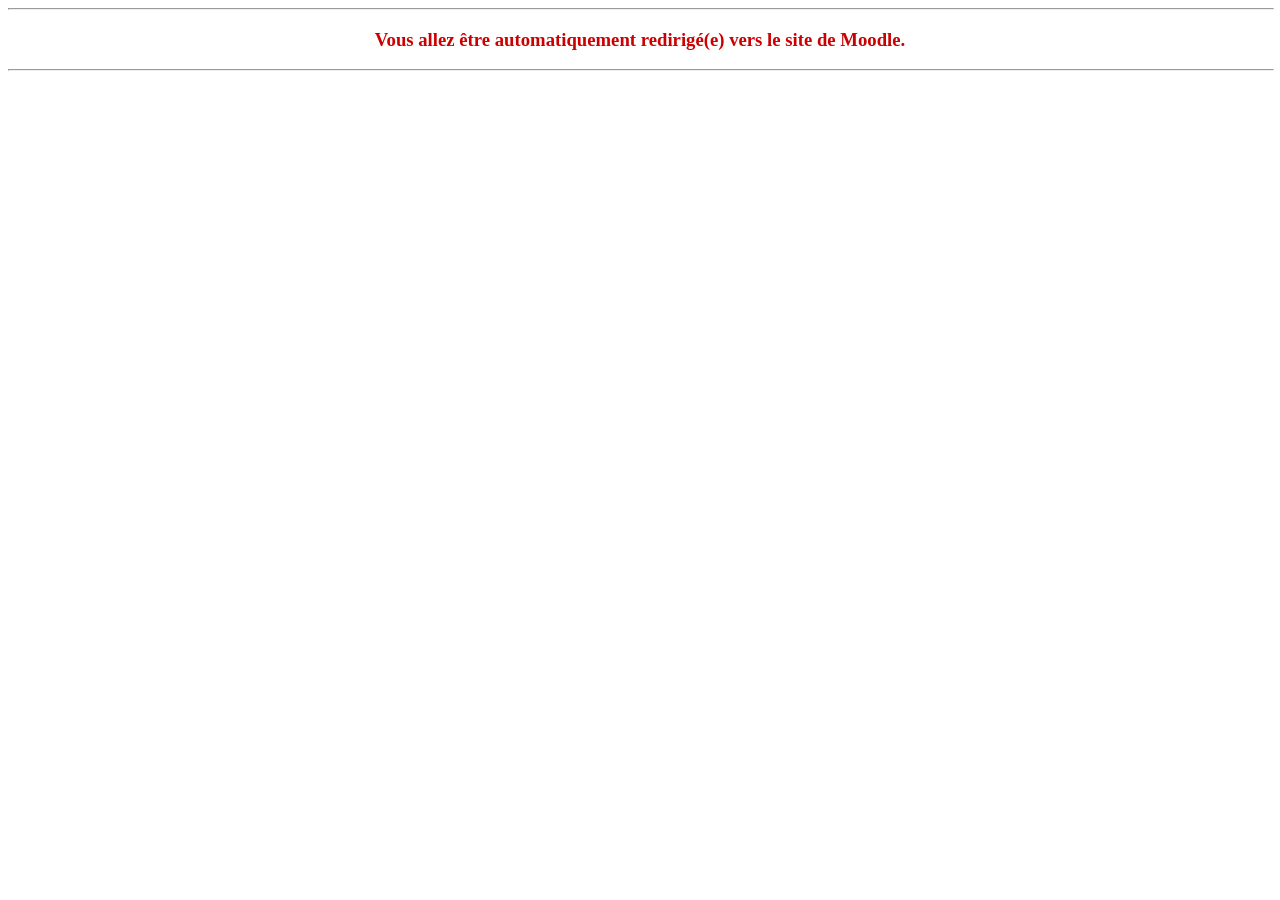
<file: TD03/B/index.html>
<html>
<head>
   <title>Redirection Moodle</title>
   <meta http-equiv="refresh" content="5;URL=http://moodle.utc.fr/">
</head>
<body text="#000000" bgcolor="#FFFFFF" link="#0000EE" vlink="#551A8B" alink="#FF0000">
<hr WIDTH="100%">
<h3>
<center>
<font color="#CC0000">Vous allez &ecirc;tre automatiquement redirig&eacute;(e) vers le site de Moodle.</font>
</h3>
</center>
<hr WIDTH="100%">
</body>
</html>
</file>
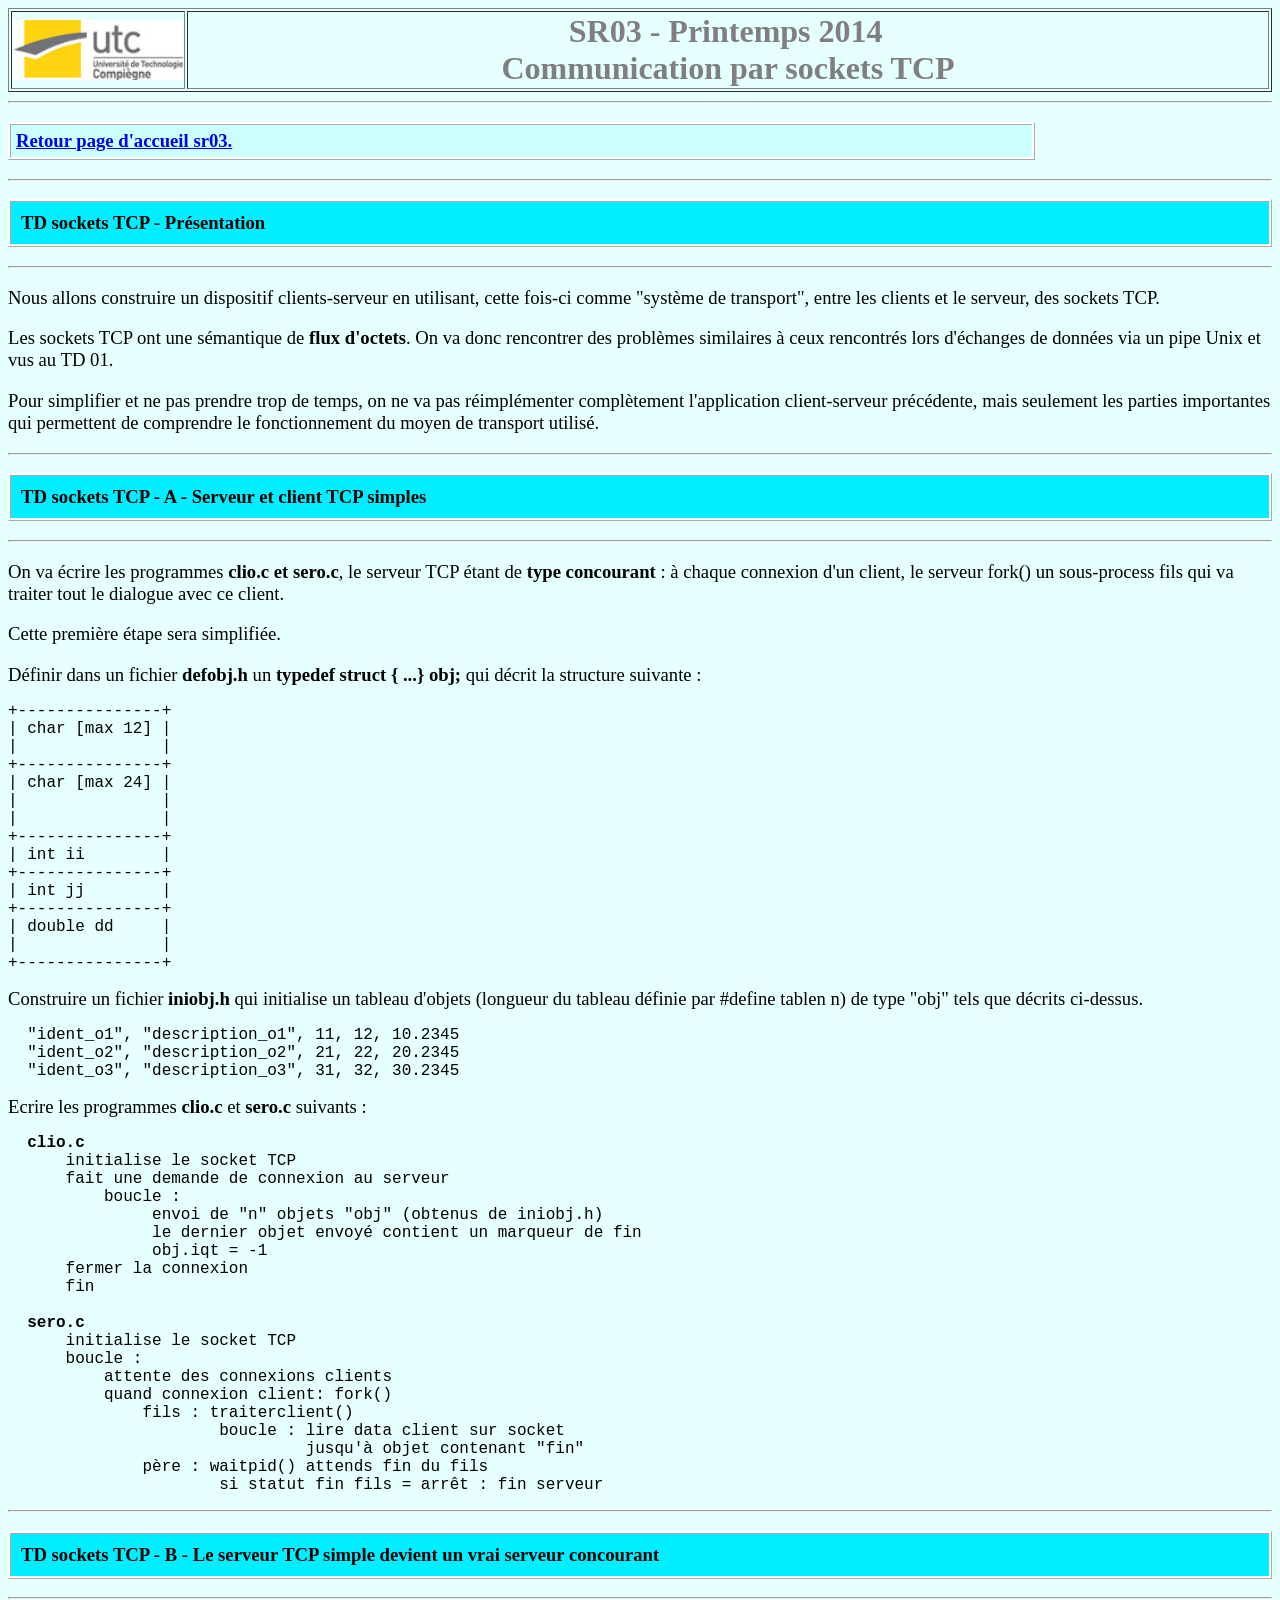
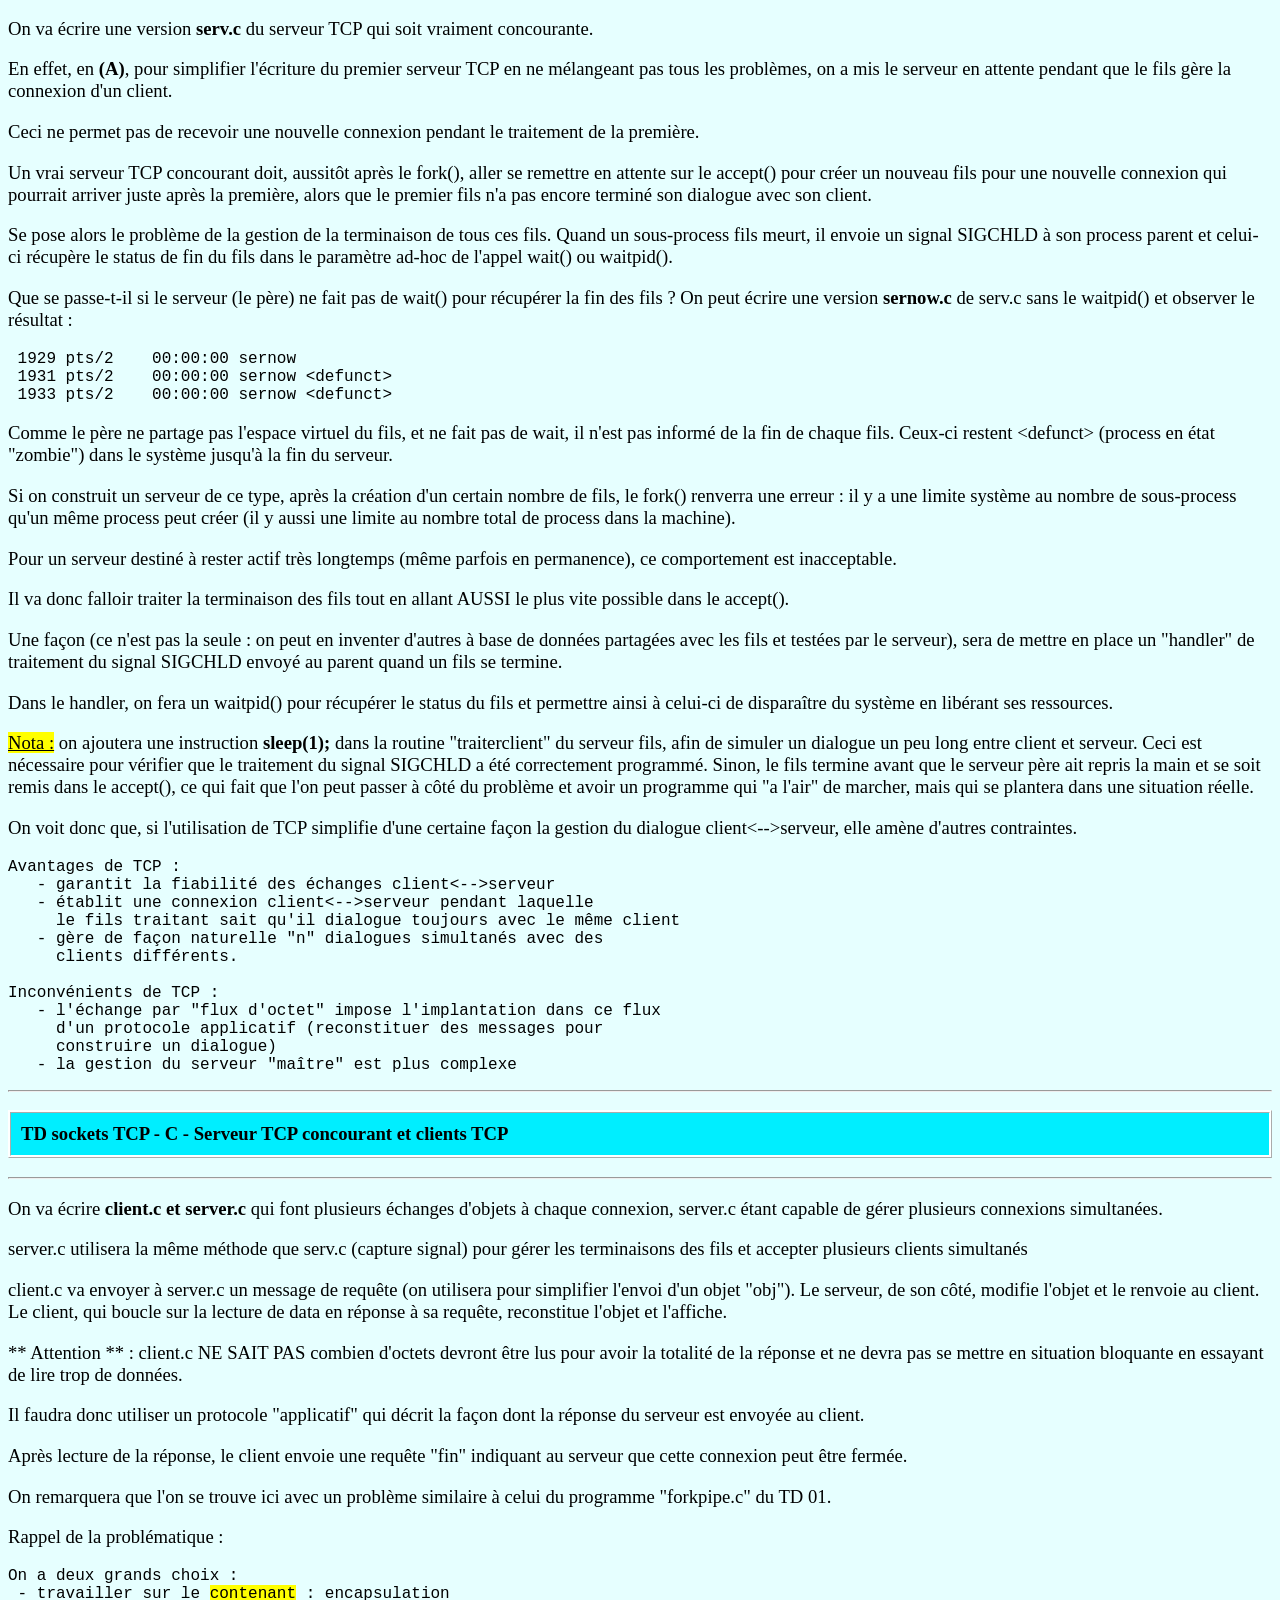
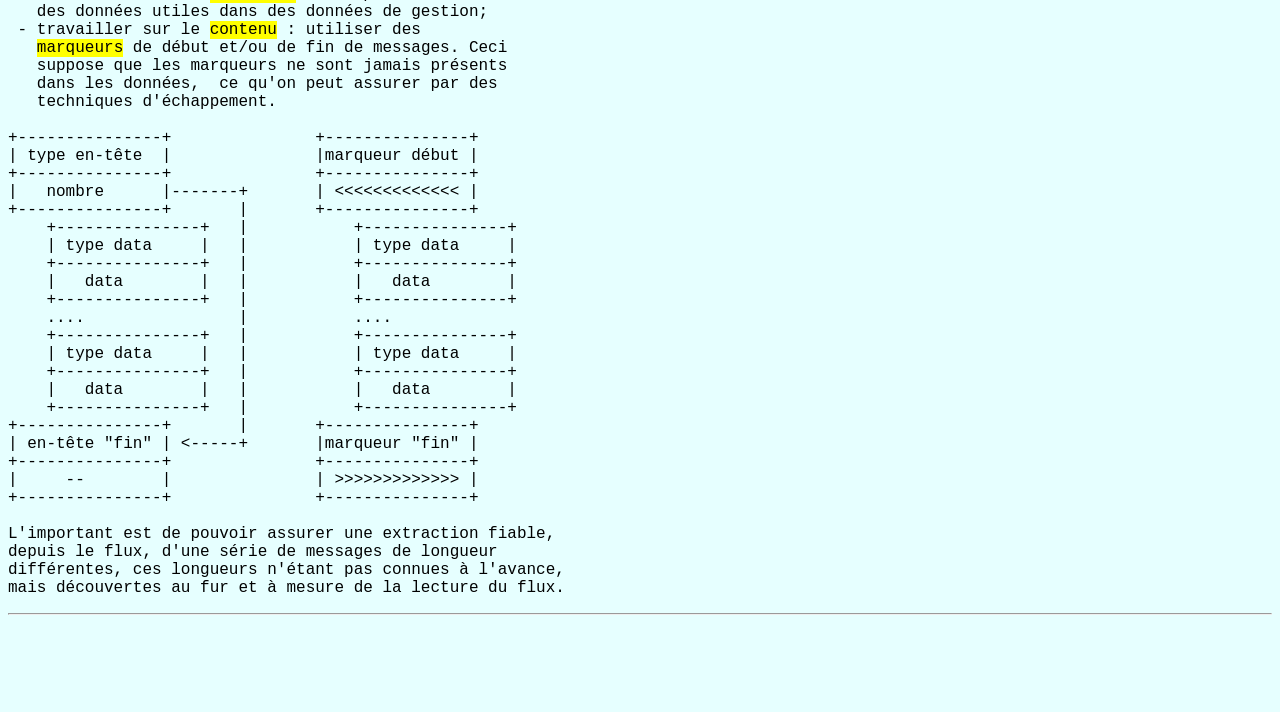
<file: TD02/TD sockets TCP - SR03 Printemps 2014.html>
<!DOCTYPE html PUBLIC "-//W3C//DTD HTML 4.01//EN">
<!-- saved from url=(0045)http://tuxa.sme.utc/~sr03/td_sockets_tcp.html -->
<html><!-- Modifi&eacute; f&eacute;vrier 2014 - UTC --><head><meta http-equiv="Content-Type" content="text/html; charset=ISO-8859-1">

<title>TD sockets TCP - SR03 Printemps 2014</title>
<!-- style TYPE="text/css"></STYLE-->
<link rel="StyleSheet" href="./TD sockets TCP - SR03 Printemps 2014_files/siteuvsr.css" type="text/css">
<style type="text/css"></style><script type="text/javascript" src="chrome-extension://bfbmjmiodbnnpllbbbfblcplfjjepjdn/js/injected.js"></script><style type="text/css"></style></head>
<body>
<!-- ________________________________________________________________________ -->
<center><table border="" width="100%">
<tbody><tr><td width="78">
<center><img src="./TD sockets TCP - SR03 Printemps 2014_files/utc.jpg" height="60" width="170" align="CENTER"></center></td>

<td>
<center><b><font color="#7F7F7F"><font size="+3">SR03 - Printemps 2014</font></font></b>&nbsp;</center>
<center><b><font color="#7F7F7F"><font size="+3">Communication par sockets TCP</font></font></b></center>
</td></tr>
</tbody></table></center><hr>
<!-- ________________________________________________________________________ -->
<p id="tit2">
<a href="http://tuxa.sme.utc/~sr03/index.html">Retour page d'accueil sr03.</a><br>
</p>

<hr>
<p id="tit1"><b>TD sockets TCP - Pr�sentation</b></p>
<hr>

<p>
<!--Nous allons construire un dispositif clients-serveur semblable &agrave; celui du TD 02;
mais en utilisant cette fois comme "syst&egrave;me de transport" entre 
clients et serveur un socket TCP. -->
Nous allons construire un dispositif clients-serveur en utilisant, cette fois-ci comme
"syst�me de transport", entre les clients et le serveur, des sockets TCP.
</p>
<p>
Les sockets TCP ont une s�mantique de <b>flux d'octets</b>. On va donc
rencontrer des probl�mes similaires � ceux rencontr�s lors
d'�changes de donn�es via un pipe Unix et vus au TD 01.
</p>
<p>
Pour simplifier et ne pas prendre trop de temps, on ne va pas r�impl�menter
compl�tement l'application client-serveur pr�c�dente, mais seulement
les parties importantes qui permettent de comprendre le fonctionnement du moyen de
transport utilis�.
</p>

<hr>
<p id="tit1"><b> TD sockets TCP - A - Serveur et client TCP simples</b></p>
<hr>

<p>
On va �crire les programmes <b>clio.c et sero.c</b>, le serveur TCP 
�tant de <b>type concourant</b> : � chaque connexion d'un client,
le serveur fork() un sous-process fils qui va traiter tout le dialogue 
avec ce client.
</p>

<p>
Cette premi�re �tape sera simplifi�e.
</p>

D�finir dans un fichier <b>defobj.h</b> un <b>typedef struct { ...} obj;</b> 
qui d�crit la structure suivante :
<pre>+---------------+
| char [max 12]	|
|		|
+---------------+
| char [max 24]	|
|		|
|		|
+---------------+
| int ii	|
+---------------+
| int jj	|
+---------------+
| double dd	|
|		|
+---------------+
</pre>

Construire un fichier <b>iniobj.h</b> qui initialise un tableau d'objets
(longueur du tableau d�finie par #define tablen n)
de type "obj" tels que d�crits ci-dessus.
<pre>  "ident_o1", "description_o1", 11, 12, 10.2345
  "ident_o2", "description_o2", 21, 22, 20.2345
  "ident_o3", "description_o3", 31, 32, 30.2345
</pre>

Ecrire les programmes <b>clio.c</b> et <b>sero.c</b> suivants :

<pre> <b> clio.c</b>
      initialise le socket TCP
      fait une demande de connexion au serveur
  	  boucle :
  	       envoi de "n" objets "obj" (obtenus de iniobj.h)
  	       le dernier objet envoy� contient un marqueur de fin
  	       obj.iqt = -1
      fermer la connexion
      fin

 <b> sero.c</b>
      initialise le socket TCP
      boucle :
  	  attente des connexions clients
  	  quand connexion client: fork()
  	      fils : traiterclient()
  		      boucle : lire data client sur socket
  		    	       jusqu'� objet contenant "fin"
  	      p�re : waitpid() attends fin du fils
  		      si statut fin fils = arr�t : fin serveur
</pre>

<hr>
<p id="tit1"><b>TD sockets TCP - B - Le serveur TCP simple devient un vrai
serveur concourant</b></p>
<hr>

<p>
On va �crire une version <b>serv.c</b> du serveur TCP qui soit
vraiment concourante.
</p>
<p>
En effet, en <b>(A)</b>, pour simplifier l'�criture du premier serveur TCP en ne
m�langeant pas tous les probl�mes, on a mis le serveur en attente pendant
que le fils g�re la connexion d'un client.
</p>

<p>
Ceci ne permet pas de recevoir une nouvelle connexion pendant le traitement
de la premi�re.
</p>

<p>
Un vrai serveur TCP concourant doit, aussit�t apr�s le fork(), aller se
remettre en attente sur le accept() pour cr�er un nouveau fils pour une
nouvelle connexion qui pourrait arriver juste apr�s la premi�re, alors
que le premier fils n'a pas encore termin� son dialogue avec son client.
</p>

<p>
Se pose alors le probl�me de la gestion de la terminaison de tous ces
fils. Quand un sous-process fils meurt, il envoie un signal SIGCHLD � 
son process parent et celui-ci r�cup�re le status de fin du fils dans
le param�tre ad-hoc de l'appel wait() ou waitpid().
</p>

<p>
Que se passe-t-il si le serveur (le p�re) ne fait pas de wait() pour
r�cup�rer la fin des fils ? On peut �crire une version <b>sernow.c</b> de 
serv.c sans le waitpid() et observer le r�sultat :
</p>
<pre> 1929 pts/2    00:00:00 sernow
 1931 pts/2    00:00:00 sernow &lt;defunct&gt;
 1933 pts/2    00:00:00 sernow &lt;defunct&gt;
</pre>

<p>
Comme le p�re ne partage pas l'espace virtuel du fils, et ne fait pas
de wait, il n'est pas inform� de la fin de chaque fils. Ceux-ci restent
&lt;defunct&gt; (process en �tat "zombie") dans le syst�me jusqu'� la fin du serveur.
</p>

<p>
Si on construit un serveur de ce type, apr�s la cr�ation d'un certain
nombre de fils, le fork() renverra une erreur : il y a une limite
syst�me au nombre de sous-process qu'un m�me process peut cr�er (il y
aussi une limite au nombre total de process dans la machine).
</p>

<p>
Pour un serveur destin� � rester actif tr�s longtemps (m�me parfois
en permanence), ce comportement est inacceptable.
</p>

<p>
Il va donc falloir traiter la terminaison des fils tout en allant AUSSI
le plus vite possible dans le accept().
</p>

<p>
Une fa�on (ce n'est pas la seule : on peut en inventer d'autres � base
de donn�es partag�es avec les fils et test�es par le serveur), sera de
mettre en place un "handler" de traitement du signal SIGCHLD envoy� au
parent quand un fils se termine.
</p>

<p>
Dans le handler, on fera un waitpid() pour r�cup�rer le status du fils
et permettre ainsi � celui-ci de dispara�tre du syst�me en lib�rant
ses ressources.
</p>
<p>
<span id="ja"><u>Nota :</u></span> on ajoutera une instruction
<b>sleep(1);</b> dans la routine "traiterclient" du serveur fils,
afin de simuler un dialogue un peu long entre client et serveur.
Ceci est n�cessaire pour v�rifier que le traitement du signal
SIGCHLD a �t� correctement programm�. Sinon, le fils termine
avant que le serveur p�re ait repris la main et se soit remis dans
le accept(), ce qui fait que l'on peut passer � c�t� du probl�me
et avoir un programme qui "a l'air" de marcher, mais qui se plantera
dans une situation r�elle.
</p>

<p>
On voit donc que, si l'utilisation de TCP simplifie d'une certaine
fa�on la gestion du dialogue client&lt;--&gt;serveur, elle am�ne d'autres
contraintes.
</p>
<pre>Avantages de TCP :
   - garantit la fiabilit� des �changes client&lt;--&gt;serveur
   - �tablit une connexion client&lt;--&gt;serveur pendant laquelle
     le fils traitant sait qu'il dialogue toujours avec le m�me client
   - g�re de fa�on naturelle "n" dialogues simultan�s avec des
     clients diff�rents.

Inconv�nients de TCP :
   - l'�change par "flux d'octet" impose l'implantation dans ce flux
     d'un protocole applicatif (reconstituer des messages pour
     construire un dialogue)
   - la gestion du serveur "ma�tre" est plus complexe
</pre>

<hr>
<p id="tit1"><b>TD sockets TCP - C - Serveur TCP concourant et clients TCP</b></p>
<hr>

<p>
On va �crire <b>client.c et server.c</b> qui font plusieurs �changes
d'objets � chaque connexion, server.c �tant capable de g�rer plusieurs
connexions simultan�es.
</p>

<p>
server.c utilisera la m�me m�thode que serv.c (capture signal) pour g�rer
les terminaisons des fils et accepter plusieurs clients simultan�s
</p>

<p>
client.c va envoyer � server.c un message de requ�te (on utilisera pour
simplifier l'envoi d'un objet "obj").
Le serveur, de son c�t�, modifie l'objet et le renvoie au client.
Le client, qui boucle sur la lecture de data en r�ponse � sa requ�te,
reconstitue l'objet et l'affiche.
</p>

<p>
** Attention ** : client.c NE SAIT PAS combien d'octets devront �tre lus
pour avoir la totalit� de la r�ponse et ne devra pas se mettre en situation
bloquante en essayant de lire trop de donn�es.
</p>

<p>
Il faudra donc utiliser un protocole "applicatif" qui d�crit la fa�on
dont la r�ponse du serveur est envoy�e au client.
</p>

<p>
Apr�s lecture de la r�ponse, le client envoie une requ�te "fin" indiquant
au serveur que cette connexion peut �tre ferm�e.
</p>

<p>
On remarquera que l'on se trouve ici avec un probl�me similaire � celui
du programme "forkpipe.c" du TD 01.
</p>

<p>
Rappel de la probl�matique :
</p>
<pre>On a deux grands choix :
 - travailler sur le <span id="ja">contenant</span> : encapsulation
   des donn�es utiles dans des donn�es de gestion;
 - travailler sur le <span id="ja">contenu</span> : utiliser des 
   <span id="ja">marqueurs</span> de d�but et/ou de fin de messages. Ceci 
   suppose que les marqueurs ne sont jamais pr�sents 
   dans les donn�es,  ce qu'on peut assurer par des 
   techniques d'�chappement.

+---------------+       	+---------------+
| type en-t�te	|       	|marqueur d�but |
+---------------+       	+---------------+
|   nombre	|-------+	| &lt;&lt;&lt;&lt;&lt;&lt;&lt;&lt;&lt;&lt;&lt;&lt;&lt; |
+---------------+       |	+---------------+
    +---------------+	|	    +---------------+
    | type data     |	|	    | type data     |
    +---------------+	|	    +---------------+
    |	data	    |	|	    |	data	    |
    +---------------+	|	    +---------------+
    ....	     	|	    ....
    +---------------+	|	    +---------------+
    | type data     |	|	    | type data     |
    +---------------+	|	    +---------------+
    |	data	    |	|	    |	data	    |
    +---------------+	|	    +---------------+
+---------------+       |	+---------------+
| en-t�te "fin"	| &lt;-----+	|marqueur "fin" |
+---------------+       	+---------------+
|     --	|       	| &gt;&gt;&gt;&gt;&gt;&gt;&gt;&gt;&gt;&gt;&gt;&gt;&gt; |
+---------------+       	+---------------+

L'important est de pouvoir assurer une extraction fiable,
depuis le flux, d'une s�rie de messages de longueur
diff�rentes, ces longueurs n'�tant pas connues � l'avance,
mais d�couvertes au fur et � mesure de la lecture du flux.
</pre>

<!--
<p>
Exemple d'ex&eacute;cution :
</p>
<pre>
[sr03@nat7 td3]$ <b>./server</b>
o= ident_o1 description_o1 11 12 1.023450e+01
o= ident_o3 description_o3 -1 32 3.023450e+01
sero - init socketAttachement reussi- Attente connexion.
Connexion etablie. Fork pour traiter.
o= dummy -dummy- 1 2 1.234500e+00
connexion client trait�e par pid=12309
o= dummy -dummy- -1 2 1.234500e+00
handler fin fils pid=12309 code=1
handler: No child processes

[sr03@nat7 td3]$ <b>./client</b>
Connexion etablie. Envoi messages.
re�u liste lng=3 obj 11 nbre=3 obj 101 nbre=2 obj 102 nbre=12 obj 103 nbre=5
re�u liste lng=-1 obj -1 nbre=-1
Exit.
</pre>
-->

<hr>


</body></html>
</file>
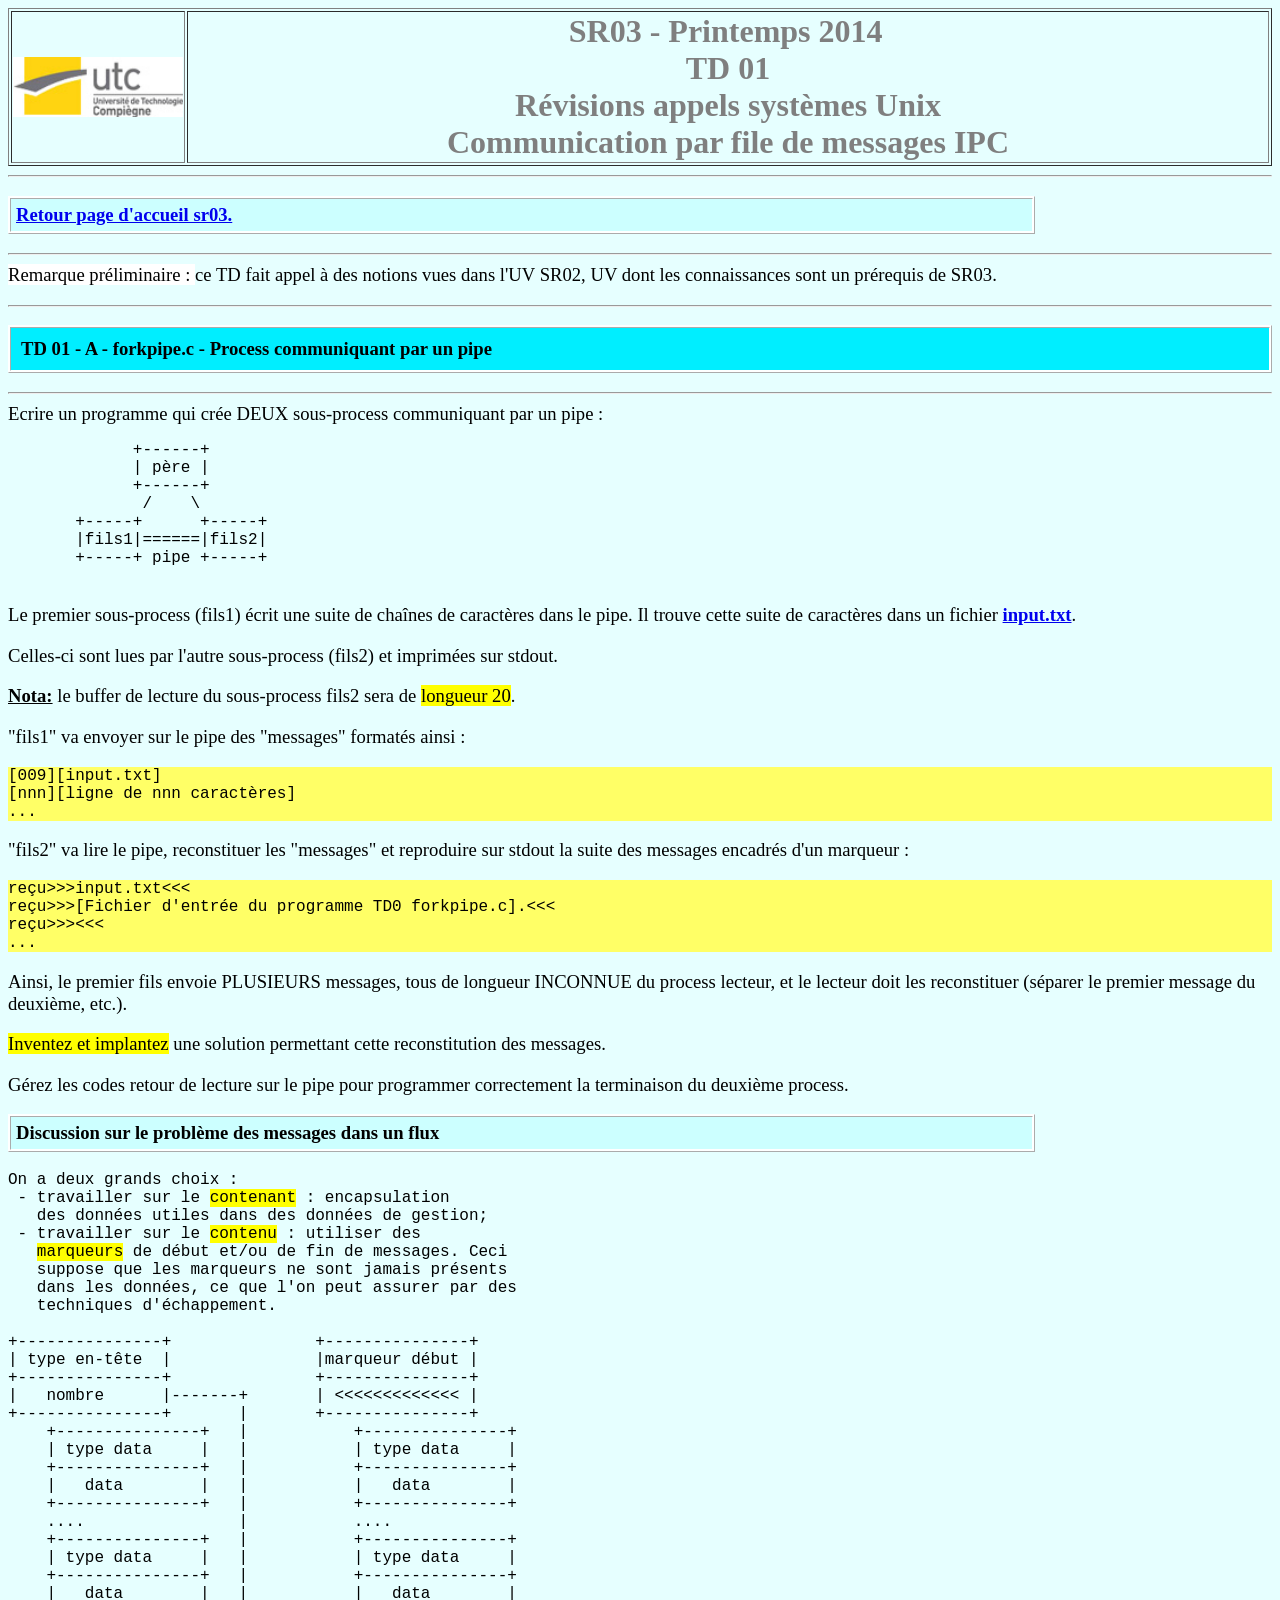
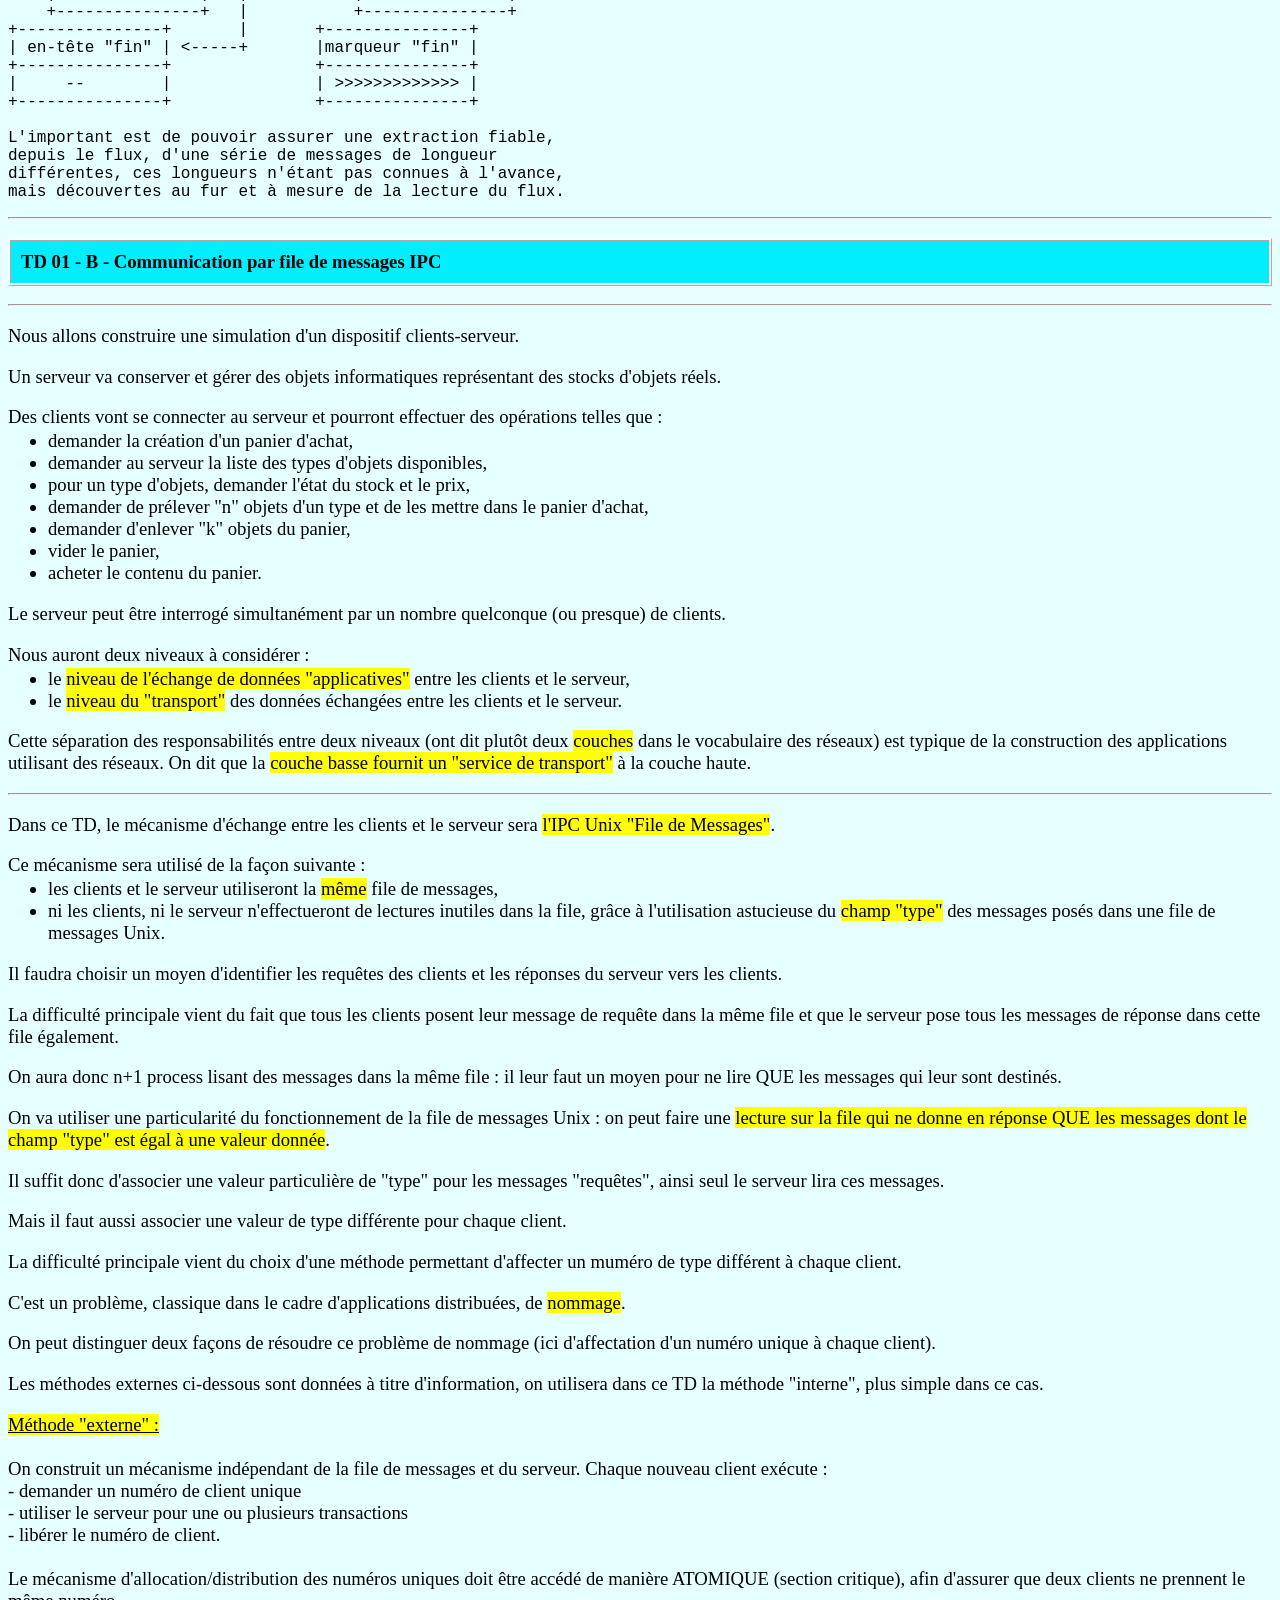
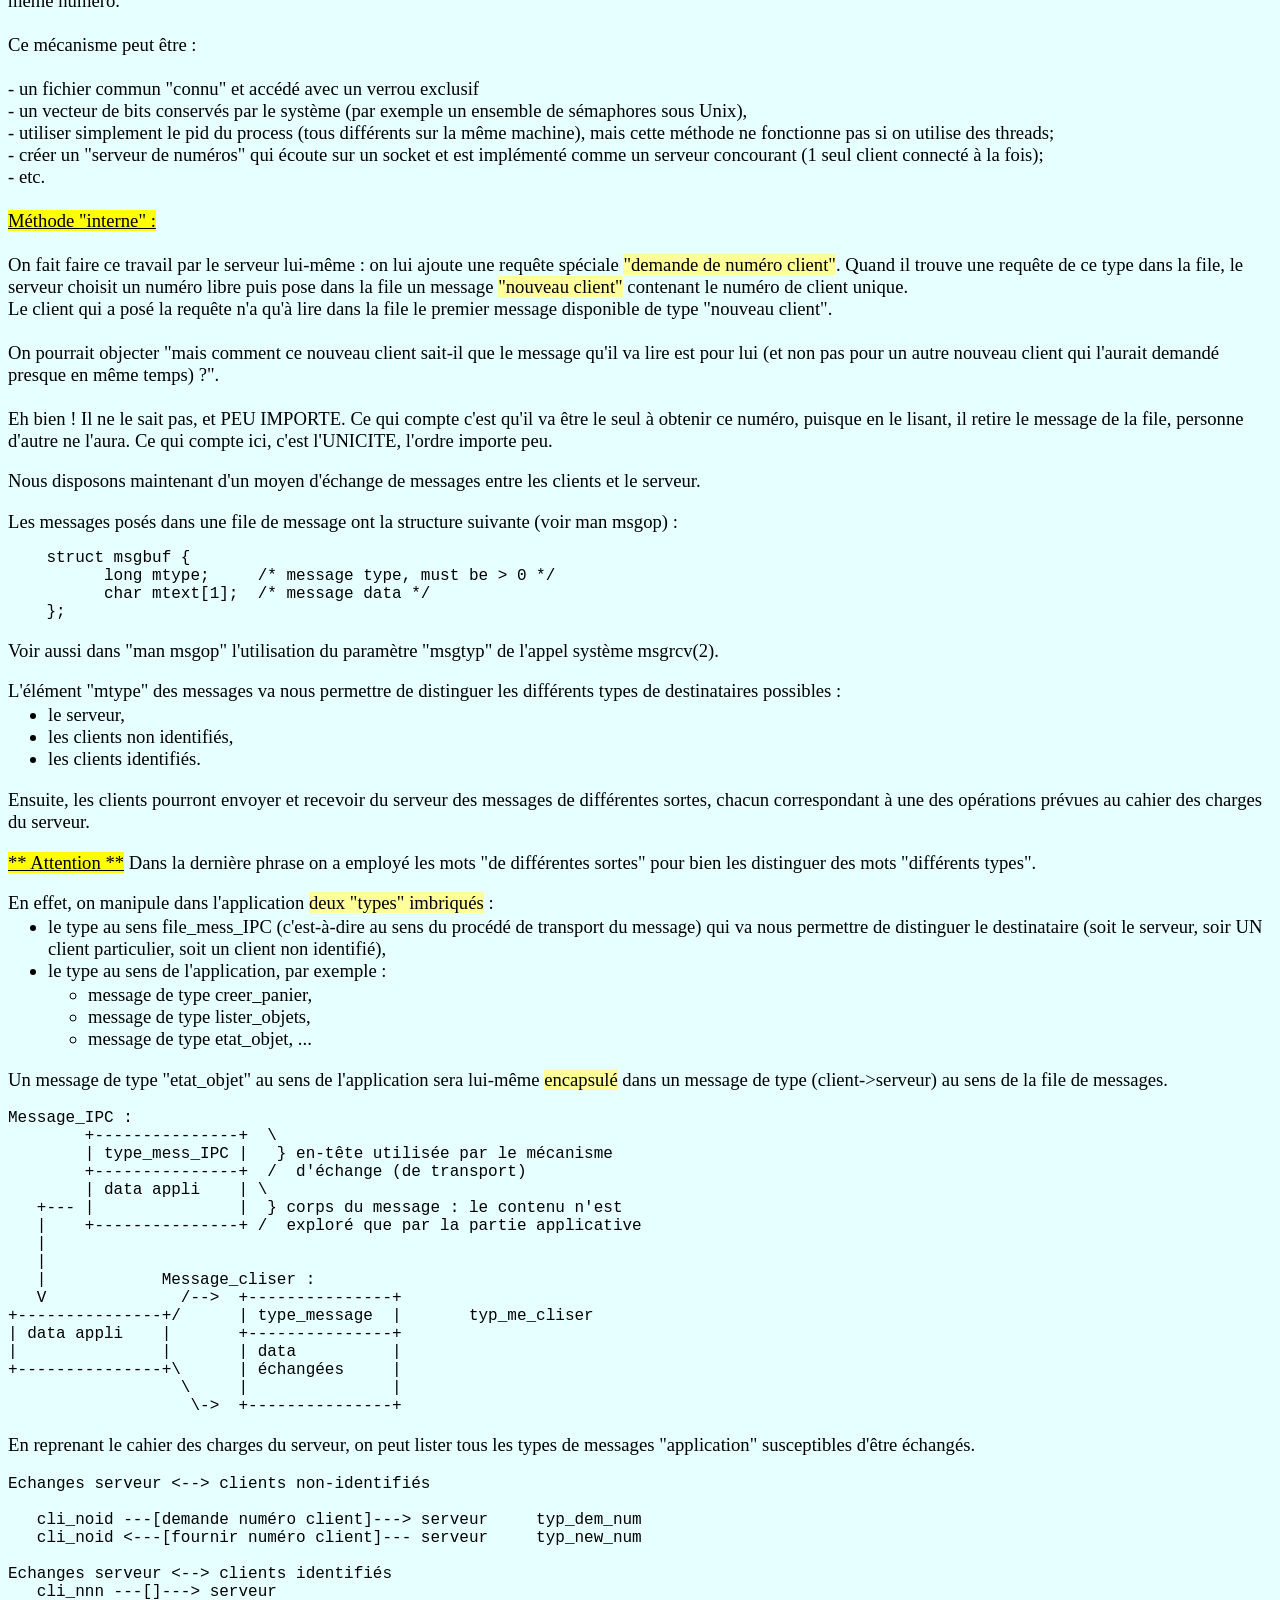
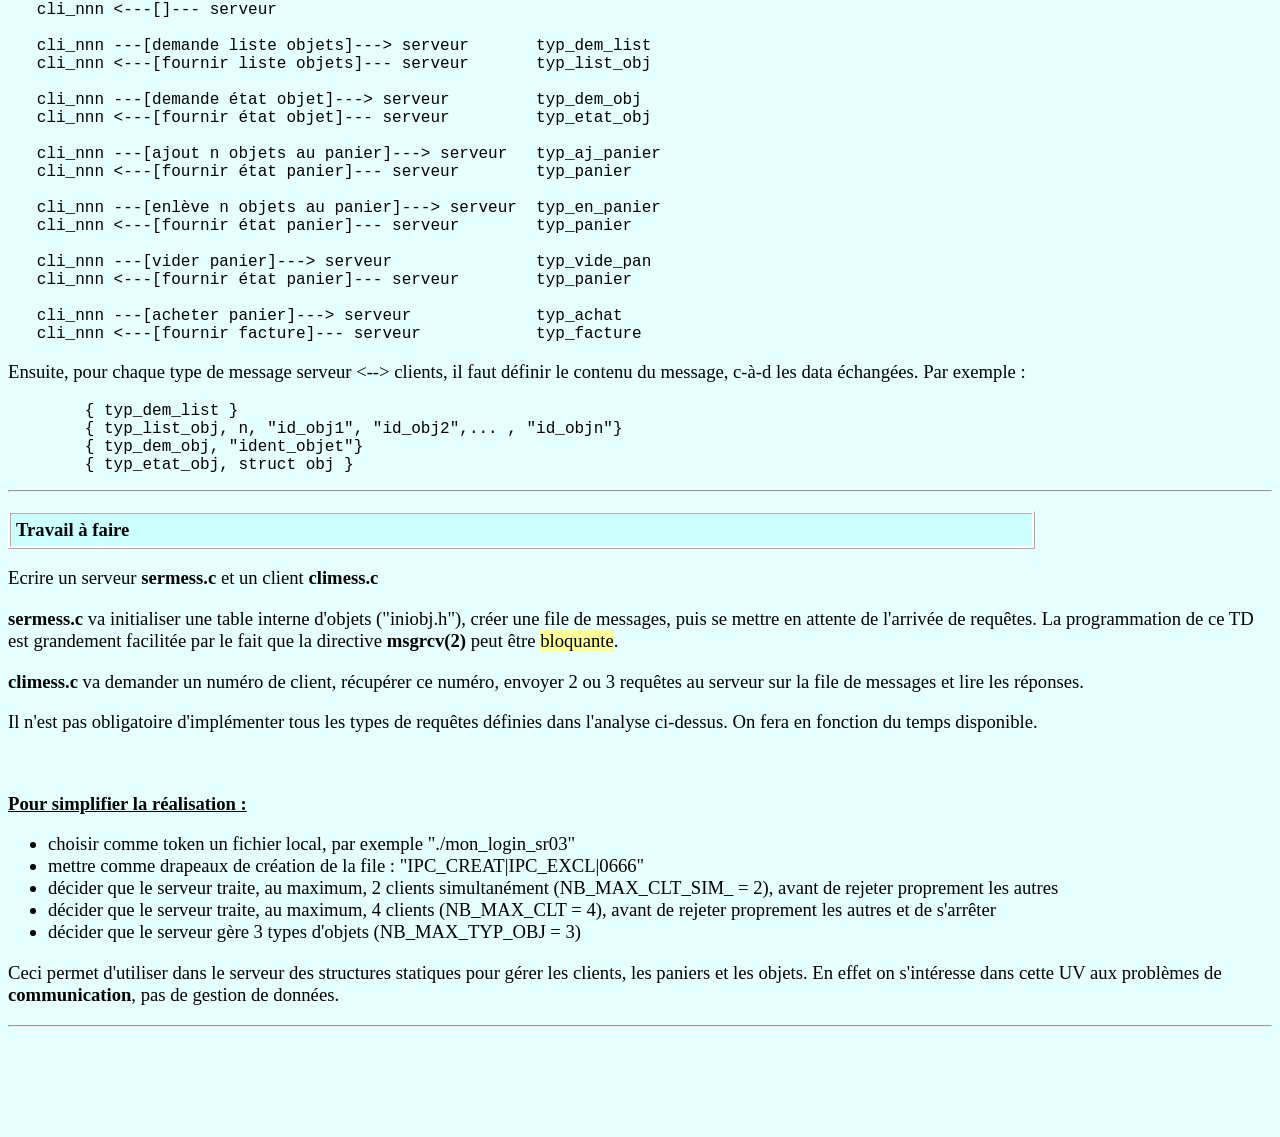
<file: TD01/sujet/TD01 SR03 Printemps 2014.html>
<!DOCTYPE html PUBLIC "-//W3C//DTD HTML 4.01//EN">
<!-- saved from url=(0057)http://tuxa.sme.utc/~sr03/td_revisions_file_messages.html -->
<html><!-- Modifi&eacute; f&eacute;vrier 2014 - UTC --><head><meta http-equiv="Content-Type" content="text/html; charset=ISO-8859-1">

<title>TD01 SR03 Printemps 2014</title>
<!-- style TYPE="text/css"></STYLE-->
<link rel="StyleSheet" href="./TD01 SR03 Printemps 2014_files/siteuvsr.css" type="text/css">
<style type="text/css"></style></head>
<body>
<!-- ________________________________________________________________________ -->
<center><table border="" width="100%">
<tbody><tr><td width="78">
<center><img src="./TD01 SR03 Printemps 2014_files/utc.jpg" height="60" width="170" align="CENTER"></center></td>

<td>
<center><b><font color="#7F7F7F"><font size="+3">SR03 - Printemps 2014</font></font></b>&nbsp;</center>
<center><b><font color="#7F7F7F"><font size="+3">TD 01</font></font></b></center>
<center><b><font color="#7F7F7F"><font size="+3">R�visions appels syst�mes Unix</font></font></b></center>
<center><b><font color="#7F7F7F"><font size="+3">Communication par file de messages IPC</font></font></b></center>
</td></tr>
</tbody></table></center><hr>
<!-- ________________________________________________________________________ -->
<p id="tit2">
<a href="http://tuxa.sme.utc/~sr03/index.html">Retour page d'accueil sr03.</a><br>
</p><hr>

<span id="fd">Remarque pr�liminaire : </span> ce TD fait appel � des notions 
vues dans l'UV SR02, UV dont les connaissances sont un pr�requis de SR03.
<p></p>

<!--
<hr>
<P id="tit1"><b>TD 01 - A - popen-ls.c - Ex&eacute;c. commande et r&eacute;cup. sortie</b></P>
<hr>

<p>
Travail sur l'ex&eacute;cution d'une commande depuis un programme C, avec
r&eacute;cup&eacute;ration de la sortie. Utilisation des
directives popen(), pclose(), fgets(), fprintf(), 
setvbuf(), sprintf().
</p>

Ecrire un programme <b>popen-ls.c</b> qui produit la sortie suivante :
<pre>
$ ./popen-ls
Fichier-- popen-ls* --l=10
Fichier-- popen-ls.c --l=11
Fichier-- pps* --l=5
Fichier-- pps.c --l=6
fgets eof
sortie avait 4 lignes.
</pre>
<p>popen-ls.c utilise la commande "ls" (&agrave; travers un popen()), et en 
r&eacute;cup&egrave;re le r&eacute;sultat ligne
par ligne pour encadrer chaque nom de fichier list&eacute; par ses propres
commentaires (Fichier-- ) et ( --l=xx).
</p>
<p><b><u>Nota:</u></b> pour traiter la sortie de popen() ligne &agrave; ligne il est
n&eacute;cessaire de lui appliquer un setvbuf().
</p>
<p><b><u>Nota:</u></b> on remarque, sur la sortie exemple ci-dessus, 
un marqueur "*" accol&eacute; &agrave; certains fichiers. Faites pareil (r&eacute;ponse 
dans man ls).
</p>
<p><b><u>Nota:</u></b> popen-ls.c s'&eacute;crit en <b>22</b> lignes de C.
</p>
-->

<!--
<hr>
<P id="tit1"><b>TD 01 - B - forkexec-ls.c - Ex&eacute;c. dans un fils et r&eacute;cup. sortie sur un pipe</b></P>
<hr>

Modifier le programme popen-ls.c ci-dessus en <b>forkexec-ls.c</b> qui produit 
une sortie identique &agrave; popen-ls, mais sans utiliser la directive popen().

On remplace le popen() par :
<ul style="margin-top: 3px">
  <li>cr&eacute;ation d'un pipe</li>
  <li>fork d'un fils</li>
  <li>le fils redirige sa sortie standard sur le pipe</li>
  <li>le p&egrave;re boucle sur la lecture ligne par ligne de la sortie du pipe.</li>
  <li>&agrave; la fin, le p&egrave;re r&eacute;cup&egrave;re le status de terminaison du fils.</li>
</ul>

<p><b><u>Nota:</u></b> forkexec-ls.c s'&eacute;crit en environ <b>55</b> lignes de C.
</p>
-->

<!--
<hr>
<P id="tit1"><b>TD 01 - C - forkpipe.c - Process communiquant par un pipe</b></P>
<hr>
-->
<hr>
<p id="tit1"><b>TD 01 - A - forkpipe.c - Process communiquant par un pipe</b></p>
<hr>

Ecrire un programme qui cr�e DEUX sous-process communiquant
par un pipe :
<pre>             +------+
             | p�re |
             +------+
              /    \
       +-----+      +-----+
       |fils1|======|fils2|
       +-----+ pipe +-----+
        
</pre>
<p>Le premier sous-process (fils1) �crit une suite de cha�nes
de caract�res dans le pipe. Il trouve cette suite de caract�res
dans un fichier <a href="http://tuxa.sme.utc/~sr03/input.txt"><b>input.txt</b></a><a>.
</a></p><a>
<p>Celles-ci sont lues par l'autre sous-process (fils2) et
imprim�es sur stdout.
</p>

<p><b><u>Nota:</u></b> le buffer de lecture du sous-process fils2 sera de <span id="ja">longueur 20</span>.
</p>
<p>"fils1" va envoyer sur le pipe des "messages" format�s ainsi :
</p><pre class="ja">[009][input.txt]
[nnn][ligne de nnn caract�res]
...
</pre>
<p></p>
<p>"fils2" va lire le pipe, reconstituer les "messages" et reproduire  
sur stdout la suite des messages encadr�s d'un marqueur :
</p><pre class="ja">re�u&gt;&gt;&gt;input.txt&lt;&lt;&lt;
re�u&gt;&gt;&gt;[Fichier d'entr�e du programme TD0 forkpipe.c].&lt;&lt;&lt;
re�u&gt;&gt;&gt;&lt;&lt;&lt;
...
</pre>
<p></p>

<p>Ainsi, le premier fils envoie PLUSIEURS messages, tous de longueur
INCONNUE du process lecteur, et le lecteur doit les reconstituer
(s�parer le premier message du deuxi�me, etc.).</p>

<p><span id="ja">Inventez et implantez</span> une solution permettant cette 
reconstitution des messages.</p>
<p>G�rez les codes retour de lecture sur le pipe pour programmer
correctement la terminaison du deuxi�me process.</p>

<p id="tit2">Discussion sur le probl�me des messages dans un flux
</p>
<pre>On a deux grands choix :
 - travailler sur le <span id="ja">contenant</span> : encapsulation
   des donn�es utiles dans des donn�es de gestion;
 - travailler sur le <span id="ja">contenu</span> : utiliser des 
   <span id="ja">marqueurs</span> de d�but et/ou de fin de messages. Ceci 
   suppose que les marqueurs ne sont jamais pr�sents 
   dans les donn�es, ce que l'on peut assurer par des 
   techniques d'�chappement.

+---------------+       	+---------------+
| type en-t�te	|       	|marqueur d�but |
+---------------+       	+---------------+
|   nombre	|-------+	| &lt;&lt;&lt;&lt;&lt;&lt;&lt;&lt;&lt;&lt;&lt;&lt;&lt; |
+---------------+       |	+---------------+
    +---------------+	|	    +---------------+
    | type data     |	|	    | type data     |
    +---------------+	|	    +---------------+
    |	data	    |	|	    |	data	    |
    +---------------+	|	    +---------------+
    ....	     	|	    ....
    +---------------+	|	    +---------------+
    | type data     |	|	    | type data     |
    +---------------+	|	    +---------------+
    |	data	    |	|	    |	data	    |
    +---------------+	|	    +---------------+
+---------------+       |	+---------------+
| en-t�te "fin"	| &lt;-----+	|marqueur "fin" |
+---------------+       	+---------------+
|     --	|       	| &gt;&gt;&gt;&gt;&gt;&gt;&gt;&gt;&gt;&gt;&gt;&gt;&gt; |
+---------------+       	+---------------+

L'important est de pouvoir assurer une extraction fiable,
depuis le flux, d'une s�rie de messages de longueur
diff�rentes, ces longueurs n'�tant pas connues � l'avance,
mais d�couvertes au fur et � mesure de la lecture du flux.
</pre>

<!--
<hr>
<P id="tit1"><b>TD 01 - D - savobj.c + lirobj.c - Manipulation de structures</b></P>
<hr>

D&eacute;finir dans un fichier <b>defobj.h</b> un <b>typedef struct { ...} obj;</b> 
qui d&eacute;crit la structure suivante :
<pre>
+---------------+
| char [max 12]	|
|		|
+---------------+
| char [max 24]	|
|		|
|		|
+---------------+
| int ii	|
+---------------+
| int jj	|
+---------------+
| double dd	|
|		|
+---------------+
</pre>

Construire un fichier <b>iniobj.h</b> qui initialise un tableau d'objets
(longueur du tableau d&eacute;finie par #define tablen n)
de type "obj" tels que d&eacute;crits ci-dessus.
<pre>
  "ident_o1", "description_o1", 11, 12, 10.2345
  "ident_o2", "description_o2", 21, 22, 20.2345
  "ident_o3", "description_o3", 31, 32, 30.2345
</pre>

Ecrire un programme <b>savobj.c</b> qui va inclure les 2 fichiers .h d&eacute;finis
ci-dessus et qui va:
<pre id=fd>
- ouvrir en &eacute;criture un fichier <b>savobj.dat</b>
- pour chaque objet du tableau :
	. appeler une fonction savobj(obj, file)
- fermer savobj.dat
La fonction savobj(obj, file) &eacute;crit le contenu <b>binaire</b>
de l'objet dans le fichier.
</pre>


Ecrire un programme <b>lirobj.c</b> qui va inclure les 2 fichiers .h d&eacute;finis
ci-dessus et qui va:
<pre id=fd>
- ouvrir en lecture le fichier <b>savobj.dat</b>
- pour chaque objet du tableau :
	. appeler une fonction lirobj(obj, file)
	. appeler une fonction priobj(obj)
- fermer savobj.dat
La fonction lirobj(obj, file) va lire en <b>binaire</b> 
dans le fichier de quoi remplir un objet "obj".
La fonction priobj(obj) imprime sur stdout le contenu de l'objet.
</pre>
-->

<hr>
<p id="tit1"><b>TD 01 - B - Communication par file de messages IPC</b></p>
<hr>

<p>
Nous allons construire une simulation d'un dispositif clients-serveur.
</p>

<p>
Un serveur va conserver et g�rer des objets informatiques repr�sentant
des stocks d'objets r�els.
</p>

Des clients vont se connecter au serveur et pourront effectuer des
op�rations telles que :
<ul style="margin-top: 2px">
  <li> demander la cr�ation d'un panier d'achat,</li>
  <li> demander au serveur la liste des types d'objets disponibles,</li>
  <li> pour un type d'objets, demander l'�tat du stock et le prix,</li>
  <li> demander de pr�lever "n" objets d'un type et de les mettre
       dans le panier d'achat,</li>
  <li> demander d'enlever "k" objets du panier,</li>
  <li> vider le panier,</li>
  <li> acheter le contenu du panier.</li>
</ul>

<!--
<p>
Cette simulation d'application va servir de "fil rouge" tout au
long de l'UV : on va l'impl&eacute;menter plusieurs fois, en utilisant
&agrave; chaque fois une technique diff&eacute;rente (ou si on veut parler p&eacute;dant,
une technologie internet diff&eacute;rente).
</p>

<p>
Ceci permettra de bien voir les diff&eacute;rences entre chaque technique
et les prob&egrave;lmes particulier que chacune peut poser.
</p>
-->

<p>
Le serveur peut �tre interrog� simultan�ment par un nombre quelconque
(ou presque) de clients.
</p>

<!--
<p>
Les r&eacute;ponses aussi bien que les requ&ecirc;tes passeront dans chaque TD par
un m&eacute;canisme de transport diff&eacute;rent.
</p>
-->

Nous auront<!-- &agrave; chaque fois--> deux niveaux � consid�rer :
<ul style="margin-top: 2px">
  <li> le <span id="ja">niveau de l'�change de donn�es "applicatives"</span> entre
       les clients et le serveur,</li>
  <li> le <span id="ja">niveau du "transport"</span> des donn�es �chang�es entre
       les clients et le serveur.</li>
</ul>

<!--
<p>
Ainsi, en faisant attention de bien distinguer dans le code, ce qui
rel&egrave;ve du <span id="ja">niveau transport</span> de ce qui rel&egrave;ve du 
<span id="ja">niveau applicatif</span>, il
sera beaucoup plus facile de r&eacute;-implanter l'application avec un
m&eacute;canisme diff&eacute;rent.
</p>
-->

<p>
Cette s�paration des responsabilit�s entre deux niveaux (ont dit plut�t
deux <span id="ja">couches</span> dans le vocabulaire des r�seaux) est typique de la 
construction des applications utilisant des r�seaux. On dit que la
<span id="ja">couche basse fournit un "service de transport"</span> � la couche haute.
</p>

<!--
<hr>
<P id="tit1"><b>Le TD</b></P>
-->
<hr>

<p>
Dans ce TD, le m�canisme d'�change entre les clients et le serveur
sera <span id="ja">l'IPC Unix "File de Messages"</span>.
</p>
Ce m�canisme sera utilis� de la fa�on suivante :
<ul style="margin-top: 2px">
  <li> les clients et le serveur utiliseront la <span id="ja">m�me</span> file de messages,</li>
  <li> ni les clients, ni le serveur n'effectueront de lectures inutiles
  dans la file, gr�ce � l'utilisation astucieuse du <span id="ja">champ "type"</span> des
  messages pos�s dans une file de messages Unix.</li>
</ul>

<p>
Il faudra choisir un moyen d'identifier les requ�tes des clients et 
les r�ponses du serveur vers les clients. 
</p>

<p>
La difficult� principale vient du fait que tous les clients posent 
leur message de requ�te dans la m�me file et que le serveur pose tous 
les messages de r�ponse dans cette file �galement.
</p>

<p>
On aura donc n+1 process lisant des messages dans la m�me file : 
il leur faut un moyen pour ne lire QUE les messages qui leur sont destin�s.
</p>

<p>
On va utiliser une particularit� du fonctionnement de la file de messages
Unix : on peut faire une <span id="ja">lecture sur la file qui ne donne en r�ponse QUE
les messages dont le champ "type" est �gal � une valeur donn�e</span>.
</p>

<p>
Il suffit donc d'associer une valeur particuli�re de "type" pour les 
messages "requ�tes", ainsi seul le serveur lira ces messages.
</p>

<p>
Mais il faut aussi associer une valeur de type diff�rente pour chaque 
client.
</p>

<p>
La difficult� principale vient du choix d'une m�thode permettant 
d'affecter un mum�ro de type diff�rent � chaque client.
</p>

<p>
C'est un probl�me, classique dans le cadre d'applications distribu�es, 
de <span id="ja">nommage</span>. 
</p>

<p>
On peut distinguer deux fa�ons de r�soudre ce probl�me de nommage
(ici d'affectation d'un num�ro unique � chaque client).
</p>

<p>
Les m�thodes externes ci-dessous sont donn�es � titre d'information,
on utilisera dans ce TD la m�thode "interne", plus simple dans ce cas.
</p>


<span id="ja"><u>M�thode "externe" :</u> </span>
<br><br>
On construit un m�canisme ind�pendant de la file de messages
et du serveur. Chaque nouveau client ex�cute :
<br>  - demander un num�ro de client unique
<br>  - utiliser le serveur pour une ou plusieurs transactions
<br>  - lib�rer le num�ro de client.
<br><br>Le m�canisme d'allocation/distribution des num�ros uniques
doit �tre acc�d� de mani�re ATOMIQUE (section critique), afin
d'assurer que deux clients ne prennent le m�me num�ro.
<br><br>
Ce m�canisme peut �tre :<br>
<br>- un fichier commun "connu" et acc�d� avec un verrou exclusif
<br>- un vecteur de bits conserv�s par le syst�me (par exemple un
  ensemble de s�maphores sous Unix),
<br>- utiliser simplement le pid du process (tous diff�rents sur
  la m�me machine), mais cette m�thode ne fonctionne pas si
  on utilise des threads;
<br>- cr�er un "serveur de num�ros" qui �coute sur un socket et
  est impl�ment� comme un serveur concourant (1 seul client
  connect� � la fois);
<br>- etc.
<br><br>
<span id="ja"><u>M�thode "interne" :</u></span>
<br><br>
On fait faire ce travail par le serveur lui-m�me :
on lui ajoute une requ�te sp�ciale 
<span id="jap">"demande de num�ro client"</span>.
Quand il trouve une requ�te de ce type dans la file, le
serveur choisit un num�ro libre puis pose dans la file un
message <span id="jap">"nouveau client"</span> contenant le num�ro de client
unique.<br>
Le client qui a pos� la requ�te n'a qu'� lire dans la file
le premier message disponible de type "nouveau client".
<br><br>
On pourrait objecter "mais comment ce nouveau client sait-il
que le message qu'il va lire est pour lui (et non pas pour
un autre nouveau client qui l'aurait demand� presque en m�me
temps) ?".
<br><br>
Eh bien ! Il ne le sait pas, et PEU IMPORTE. Ce qui compte
c'est qu'il va �tre le seul � obtenir ce num�ro, puisque en
le lisant, il retire le message de la file, personne d'autre
ne l'aura. Ce qui compte ici, c'est l'UNICITE, l'ordre importe
peu.
<br>

<p>
Nous disposons maintenant d'un moyen d'�change de messages entre les
clients et le serveur.
</p>
Les messages pos�s dans une file de message ont la structure suivante
(voir man msgop) :
<pre>    struct msgbuf {
   	  long mtype;	  /* message type, must be &gt; 0 */
   	  char mtext[1];  /* message data */
    };
</pre>

<p>
Voir aussi dans "man msgop" l'utilisation du param�tre "msgtyp" de l'appel
syst�me msgrcv(2).
</p>

L'�l�ment "mtype" des messages va nous permettre de distinguer les
diff�rents types de destinataires possibles : 
<ul style="margin-top: 2px">
  <li> le serveur,</li>
  <li> les clients non identifi�s,</li>
  <li> les clients identifi�s.</li>
</ul>

<p>
Ensuite, les clients pourront envoyer et recevoir du serveur des messages
de diff�rentes sortes, chacun correspondant � une des op�rations pr�vues
au cahier des charges du serveur.
</p>

<p>
<span id="ja"><u>** Attention **</u></span> Dans la derni�re phrase on a 
employ� les mots "de diff�rentes sortes" pour bien les distinguer des
mots "diff�rents types".
</p>
En effet, on manipule dans l'application 
<span id="jap">deux "types" imbriqu�s</span> : 
<ul style="margin-top: 2px">
  <li>  le type au sens file_mess_IPC
(c'est-�-dire au sens du proc�d� de transport du message)
qui va nous permettre de distinguer le destinataire
(soit le serveur, soir UN client particulier, soit un client non identifi�),</li>
  <li>  le type au sens de l'application, par exemple :
<ul style="margin-top: 2px">
  <li> 	message de type creer_panier,
  </li><li> 	message de type lister_objets,
  </li><li> 	message de type etat_objet, ...
</li></ul>
</li></ul>

<p>
Un message de type "etat_objet" au sens de l'application sera lui-m�me
<span id="jap">encapsul�</span> dans un message de type (client-&gt;serveur) 
au sens de la file de messages.
</p>
<pre>Message_IPC :
	+---------------+  \
	| type_mess_IPC	|   } en-t�te utilis�e par le m�canisme
	+---------------+  /  d'�change (de transport)
	| data appli	| \
   +---	|		|  } corps du message : le contenu n'est
   |	+---------------+ /  explor� que par la partie applicative
   |
   |
   |		Message_cliser :
   V		  /--&gt;	+---------------+
+---------------+/	| type_message  |	typ_me_cliser
| data appli	|	+---------------+
|		|	| data  	|
+---------------+\	| �chang�es	|
		  \	|		|
		   \-&gt;	+---------------+
</pre>

<p>
En reprenant le cahier des charges du serveur, on peut lister tous
les types de messages "application" susceptibles d'�tre �chang�s.
</p>
<pre>Echanges serveur &lt;--&gt; clients non-identifi�s

   cli_noid ---[demande num�ro client]---&gt; serveur     typ_dem_num     
   cli_noid &lt;---[fournir num�ro client]--- serveur     typ_new_num

Echanges serveur &lt;--&gt; clients identifi�s
   cli_nnn ---[]---&gt; serveur
   cli_nnn &lt;---[]--- serveur

   cli_nnn ---[demande liste objets]---&gt; serveur       typ_dem_list
   cli_nnn &lt;---[fournir liste objets]--- serveur       typ_list_obj

   cli_nnn ---[demande �tat objet]---&gt; serveur         typ_dem_obj
   cli_nnn &lt;---[fournir �tat objet]--- serveur         typ_etat_obj

   cli_nnn ---[ajout n objets au panier]---&gt; serveur   typ_aj_panier
   cli_nnn &lt;---[fournir �tat panier]--- serveur        typ_panier

   cli_nnn ---[enl�ve n objets au panier]---&gt; serveur  typ_en_panier
   cli_nnn &lt;---[fournir �tat panier]--- serveur        typ_panier

   cli_nnn ---[vider panier]---&gt; serveur	       typ_vide_pan
   cli_nnn &lt;---[fournir �tat panier]--- serveur        typ_panier

   cli_nnn ---[acheter panier]---&gt; serveur	       typ_achat
   cli_nnn &lt;---[fournir facture]--- serveur	       typ_facture
</pre>

<p>
Ensuite, pour chaque type de message serveur &lt;--&gt; clients,
il faut d�finir le contenu du message, c-�-d les data �chang�es.
Par exemple :
</p>
<pre>	{ typ_dem_list }
	{ typ_list_obj, n, "id_obj1", "id_obj2",... , "id_objn"}
	{ typ_dem_obj, "ident_objet"}
	{ typ_etat_obj, struct obj }
</pre>
<hr>
<p id="tit2">
Travail � faire<br>
</p>

<p>
Ecrire un serveur <b>sermess.c</b> et un client <b>climess.c</b>
</p>

<p>
<b>sermess.c</b> va initialiser une table interne d'objets ("iniobj.h"),
cr�er une file de messages,
puis se mettre en attente de l'arriv�e de requ�tes. La programmation
de ce TD est grandement facilit�e par le fait que la directive <b>msgrcv(2)</b>
peut �tre <span id="jap">bloquante</span>.
</p>

<p>
<b>climess.c</b> va demander un num�ro de client, r�cup�rer ce num�ro, envoyer
2 ou 3 requ�tes au serveur sur la file de messages et lire les r�ponses.
</p>

<p>
Il n'est pas obligatoire d'impl�menter tous les types de requ�tes d�finies
dans l'analyse ci-dessus. On fera en fonction du temps disponible.
</p>

<br>
<p><b><u>Pour simplifier la r�alisation :</u></b>
</p><ul style="margin-top: 2px">
  <li>choisir comme token un fichier local, par exemple "./mon_login_sr03"</li>
  <li>mettre comme drapeaux de cr�ation de la file : "IPC_CREAT|IPC_EXCL|0666"</li>
  <li>d�cider que le serveur traite, au maximum, 2 clients simultan�ment (NB_MAX_CLT_SIM_ = 2), avant de rejeter proprement les autres</li>
  <li>d�cider que le serveur traite, au maximum, 4 clients (NB_MAX_CLT = 4), avant de rejeter proprement les autres et de s'arr�ter</li>
  <li>d�cider que le serveur g�re 3 types d'objets (NB_MAX_TYP_OBJ = 3)</li>
</ul>
Ceci permet d'utiliser dans le serveur des structures statiques pour g�rer
les clients, les paniers et les objets. En effet on s'int�resse dans cette
UV aux probl�mes de <b>communication</b>, pas de gestion de donn�es.
<p></p>

<hr>

</a></body></html>
</file>
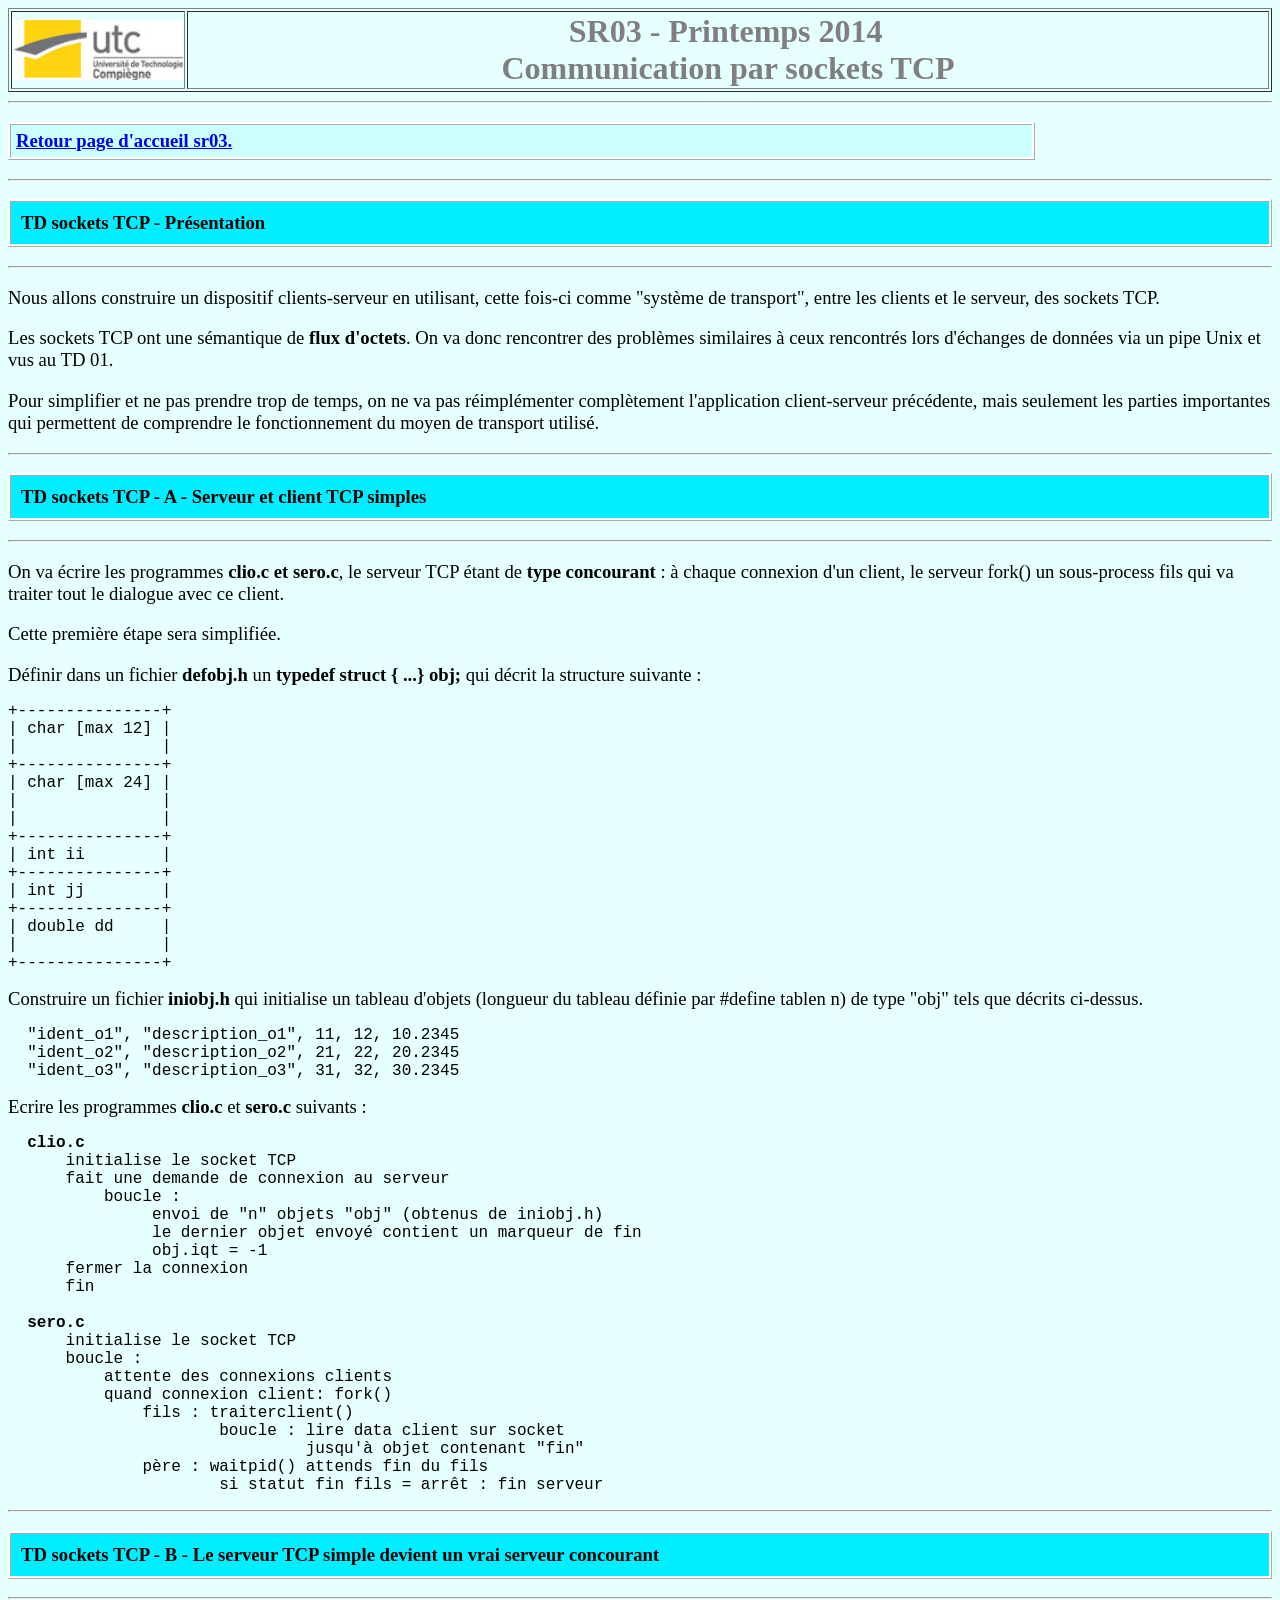
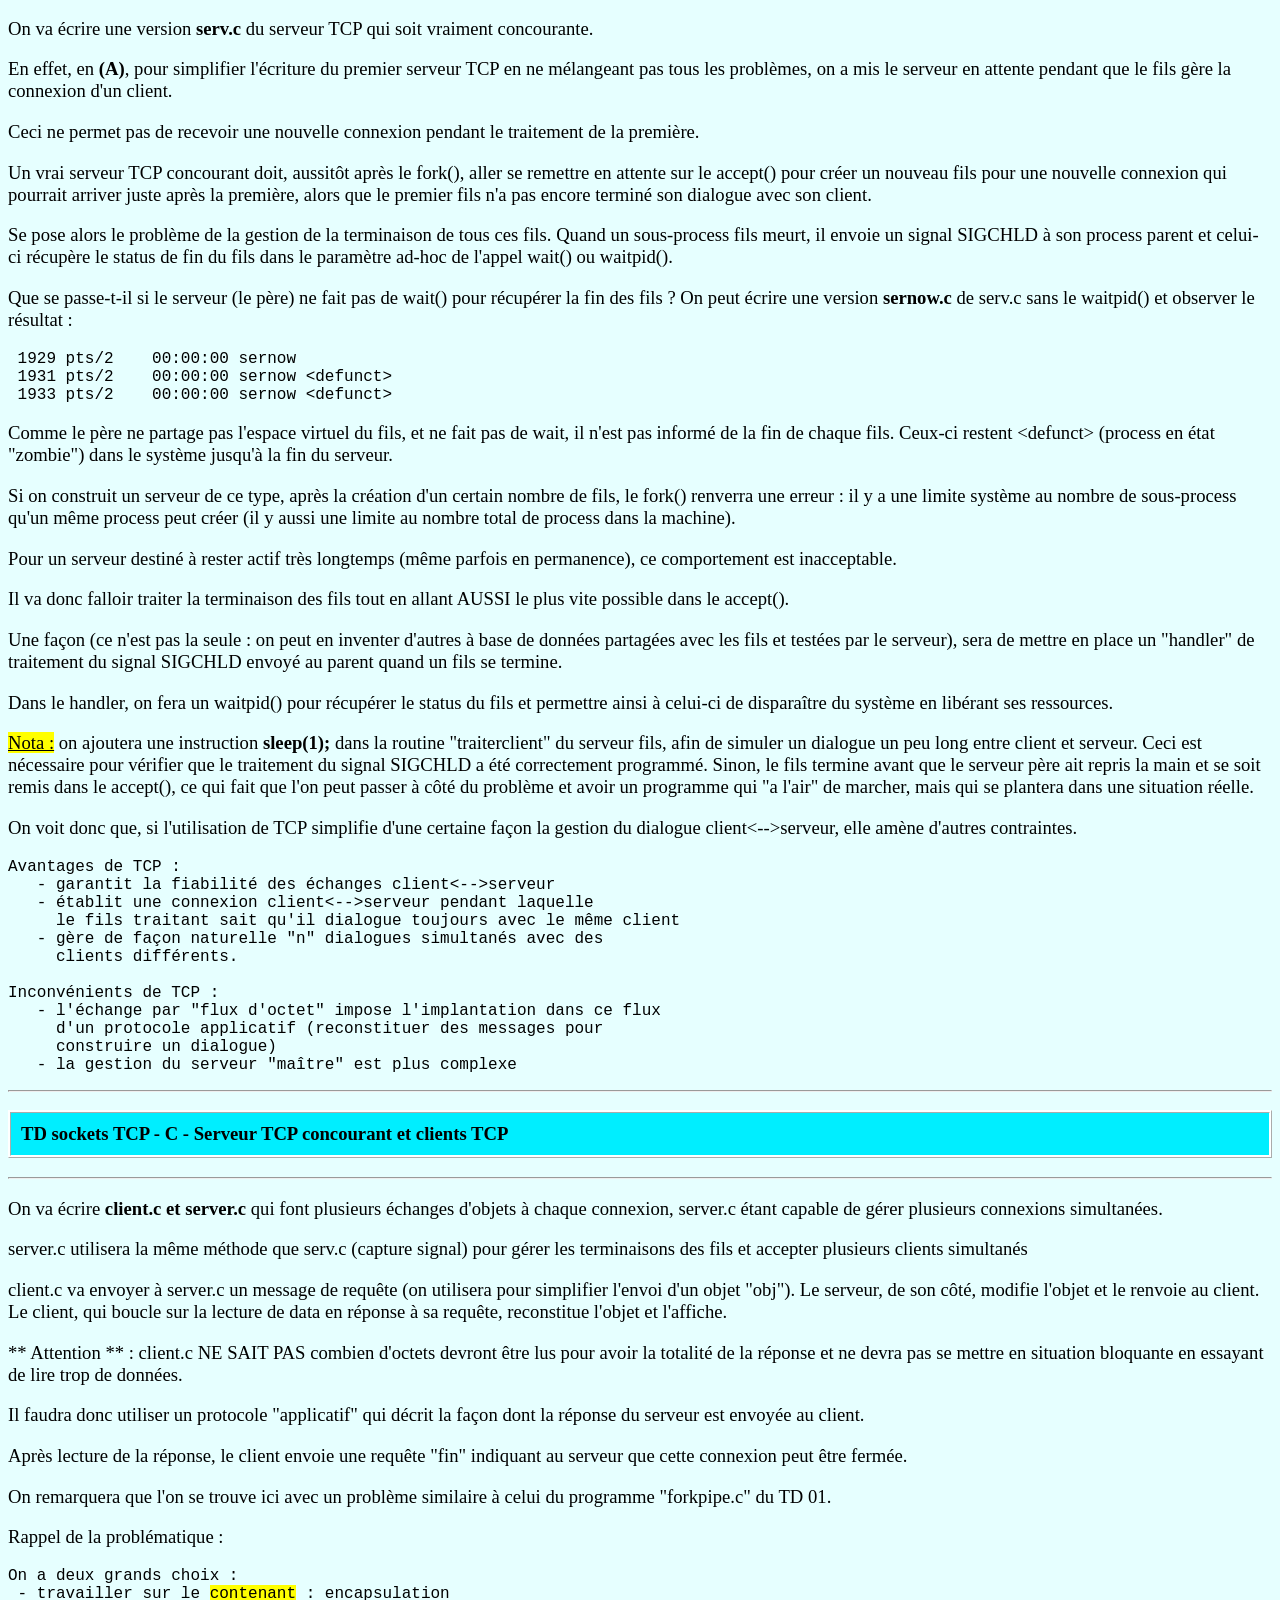
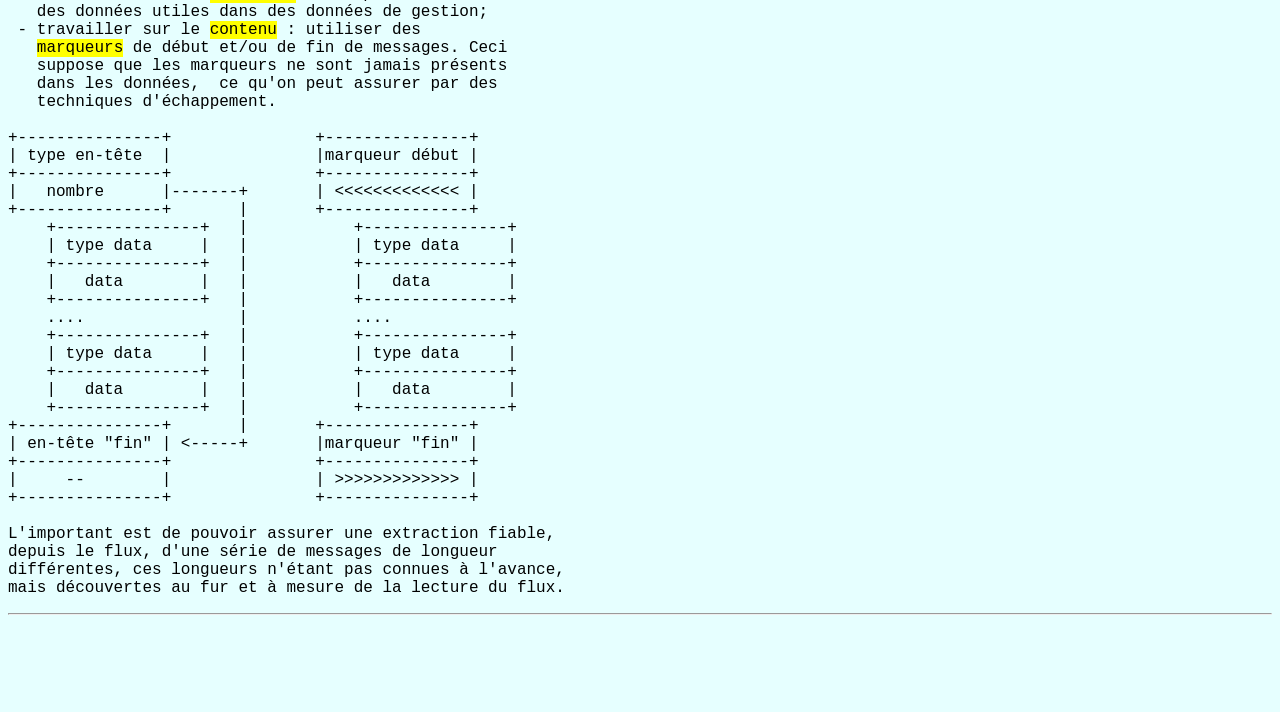
<file: TD02/sujet/TD sockets TCP - SR03 Printemps 2014.html>
<!DOCTYPE html PUBLIC "-//W3C//DTD HTML 4.01//EN">
<!-- saved from url=(0045)http://tuxa.sme.utc/~sr03/td_sockets_tcp.html -->
<html><!-- Modifi&eacute; f&eacute;vrier 2014 - UTC --><head><meta http-equiv="Content-Type" content="text/html; charset=ISO-8859-1">

<title>TD sockets TCP - SR03 Printemps 2014</title>
<!-- style TYPE="text/css"></STYLE-->
<link rel="StyleSheet" href="./TD sockets TCP - SR03 Printemps 2014_files/siteuvsr.css" type="text/css">
<style type="text/css"></style><script type="text/javascript" src="chrome-extension://bfbmjmiodbnnpllbbbfblcplfjjepjdn/js/injected.js"></script><style type="text/css"></style></head>
<body>
<!-- ________________________________________________________________________ -->
<center><table border="" width="100%">
<tbody><tr><td width="78">
<center><img src="./TD sockets TCP - SR03 Printemps 2014_files/utc.jpg" height="60" width="170" align="CENTER"></center></td>

<td>
<center><b><font color="#7F7F7F"><font size="+3">SR03 - Printemps 2014</font></font></b>&nbsp;</center>
<center><b><font color="#7F7F7F"><font size="+3">Communication par sockets TCP</font></font></b></center>
</td></tr>
</tbody></table></center><hr>
<!-- ________________________________________________________________________ -->
<p id="tit2">
<a href="http://tuxa.sme.utc/~sr03/index.html">Retour page d'accueil sr03.</a><br>
</p>

<hr>
<p id="tit1"><b>TD sockets TCP - Pr�sentation</b></p>
<hr>

<p>
<!--Nous allons construire un dispositif clients-serveur semblable &agrave; celui du TD 02;
mais en utilisant cette fois comme "syst&egrave;me de transport" entre 
clients et serveur un socket TCP. -->
Nous allons construire un dispositif clients-serveur en utilisant, cette fois-ci comme
"syst�me de transport", entre les clients et le serveur, des sockets TCP.
</p>
<p>
Les sockets TCP ont une s�mantique de <b>flux d'octets</b>. On va donc
rencontrer des probl�mes similaires � ceux rencontr�s lors
d'�changes de donn�es via un pipe Unix et vus au TD 01.
</p>
<p>
Pour simplifier et ne pas prendre trop de temps, on ne va pas r�impl�menter
compl�tement l'application client-serveur pr�c�dente, mais seulement
les parties importantes qui permettent de comprendre le fonctionnement du moyen de
transport utilis�.
</p>

<hr>
<p id="tit1"><b> TD sockets TCP - A - Serveur et client TCP simples</b></p>
<hr>

<p>
On va �crire les programmes <b>clio.c et sero.c</b>, le serveur TCP 
�tant de <b>type concourant</b> : � chaque connexion d'un client,
le serveur fork() un sous-process fils qui va traiter tout le dialogue 
avec ce client.
</p>

<p>
Cette premi�re �tape sera simplifi�e.
</p>

D�finir dans un fichier <b>defobj.h</b> un <b>typedef struct { ...} obj;</b> 
qui d�crit la structure suivante :
<pre>+---------------+
| char [max 12]	|
|		|
+---------------+
| char [max 24]	|
|		|
|		|
+---------------+
| int ii	|
+---------------+
| int jj	|
+---------------+
| double dd	|
|		|
+---------------+
</pre>

Construire un fichier <b>iniobj.h</b> qui initialise un tableau d'objets
(longueur du tableau d�finie par #define tablen n)
de type "obj" tels que d�crits ci-dessus.
<pre>  "ident_o1", "description_o1", 11, 12, 10.2345
  "ident_o2", "description_o2", 21, 22, 20.2345
  "ident_o3", "description_o3", 31, 32, 30.2345
</pre>

Ecrire les programmes <b>clio.c</b> et <b>sero.c</b> suivants :

<pre> <b> clio.c</b>
      initialise le socket TCP
      fait une demande de connexion au serveur
  	  boucle :
  	       envoi de "n" objets "obj" (obtenus de iniobj.h)
  	       le dernier objet envoy� contient un marqueur de fin
  	       obj.iqt = -1
      fermer la connexion
      fin

 <b> sero.c</b>
      initialise le socket TCP
      boucle :
  	  attente des connexions clients
  	  quand connexion client: fork()
  	      fils : traiterclient()
  		      boucle : lire data client sur socket
  		    	       jusqu'� objet contenant "fin"
  	      p�re : waitpid() attends fin du fils
  		      si statut fin fils = arr�t : fin serveur
</pre>

<hr>
<p id="tit1"><b>TD sockets TCP - B - Le serveur TCP simple devient un vrai
serveur concourant</b></p>
<hr>

<p>
On va �crire une version <b>serv.c</b> du serveur TCP qui soit
vraiment concourante.
</p>
<p>
En effet, en <b>(A)</b>, pour simplifier l'�criture du premier serveur TCP en ne
m�langeant pas tous les probl�mes, on a mis le serveur en attente pendant
que le fils g�re la connexion d'un client.
</p>

<p>
Ceci ne permet pas de recevoir une nouvelle connexion pendant le traitement
de la premi�re.
</p>

<p>
Un vrai serveur TCP concourant doit, aussit�t apr�s le fork(), aller se
remettre en attente sur le accept() pour cr�er un nouveau fils pour une
nouvelle connexion qui pourrait arriver juste apr�s la premi�re, alors
que le premier fils n'a pas encore termin� son dialogue avec son client.
</p>

<p>
Se pose alors le probl�me de la gestion de la terminaison de tous ces
fils. Quand un sous-process fils meurt, il envoie un signal SIGCHLD � 
son process parent et celui-ci r�cup�re le status de fin du fils dans
le param�tre ad-hoc de l'appel wait() ou waitpid().
</p>

<p>
Que se passe-t-il si le serveur (le p�re) ne fait pas de wait() pour
r�cup�rer la fin des fils ? On peut �crire une version <b>sernow.c</b> de 
serv.c sans le waitpid() et observer le r�sultat :
</p>
<pre> 1929 pts/2    00:00:00 sernow
 1931 pts/2    00:00:00 sernow &lt;defunct&gt;
 1933 pts/2    00:00:00 sernow &lt;defunct&gt;
</pre>

<p>
Comme le p�re ne partage pas l'espace virtuel du fils, et ne fait pas
de wait, il n'est pas inform� de la fin de chaque fils. Ceux-ci restent
&lt;defunct&gt; (process en �tat "zombie") dans le syst�me jusqu'� la fin du serveur.
</p>

<p>
Si on construit un serveur de ce type, apr�s la cr�ation d'un certain
nombre de fils, le fork() renverra une erreur : il y a une limite
syst�me au nombre de sous-process qu'un m�me process peut cr�er (il y
aussi une limite au nombre total de process dans la machine).
</p>

<p>
Pour un serveur destin� � rester actif tr�s longtemps (m�me parfois
en permanence), ce comportement est inacceptable.
</p>

<p>
Il va donc falloir traiter la terminaison des fils tout en allant AUSSI
le plus vite possible dans le accept().
</p>

<p>
Une fa�on (ce n'est pas la seule : on peut en inventer d'autres � base
de donn�es partag�es avec les fils et test�es par le serveur), sera de
mettre en place un "handler" de traitement du signal SIGCHLD envoy� au
parent quand un fils se termine.
</p>

<p>
Dans le handler, on fera un waitpid() pour r�cup�rer le status du fils
et permettre ainsi � celui-ci de dispara�tre du syst�me en lib�rant
ses ressources.
</p>
<p>
<span id="ja"><u>Nota :</u></span> on ajoutera une instruction
<b>sleep(1);</b> dans la routine "traiterclient" du serveur fils,
afin de simuler un dialogue un peu long entre client et serveur.
Ceci est n�cessaire pour v�rifier que le traitement du signal
SIGCHLD a �t� correctement programm�. Sinon, le fils termine
avant que le serveur p�re ait repris la main et se soit remis dans
le accept(), ce qui fait que l'on peut passer � c�t� du probl�me
et avoir un programme qui "a l'air" de marcher, mais qui se plantera
dans une situation r�elle.
</p>

<p>
On voit donc que, si l'utilisation de TCP simplifie d'une certaine
fa�on la gestion du dialogue client&lt;--&gt;serveur, elle am�ne d'autres
contraintes.
</p>
<pre>Avantages de TCP :
   - garantit la fiabilit� des �changes client&lt;--&gt;serveur
   - �tablit une connexion client&lt;--&gt;serveur pendant laquelle
     le fils traitant sait qu'il dialogue toujours avec le m�me client
   - g�re de fa�on naturelle "n" dialogues simultan�s avec des
     clients diff�rents.

Inconv�nients de TCP :
   - l'�change par "flux d'octet" impose l'implantation dans ce flux
     d'un protocole applicatif (reconstituer des messages pour
     construire un dialogue)
   - la gestion du serveur "ma�tre" est plus complexe
</pre>

<hr>
<p id="tit1"><b>TD sockets TCP - C - Serveur TCP concourant et clients TCP</b></p>
<hr>

<p>
On va �crire <b>client.c et server.c</b> qui font plusieurs �changes
d'objets � chaque connexion, server.c �tant capable de g�rer plusieurs
connexions simultan�es.
</p>

<p>
server.c utilisera la m�me m�thode que serv.c (capture signal) pour g�rer
les terminaisons des fils et accepter plusieurs clients simultan�s
</p>

<p>
client.c va envoyer � server.c un message de requ�te (on utilisera pour
simplifier l'envoi d'un objet "obj").
Le serveur, de son c�t�, modifie l'objet et le renvoie au client.
Le client, qui boucle sur la lecture de data en r�ponse � sa requ�te,
reconstitue l'objet et l'affiche.
</p>

<p>
** Attention ** : client.c NE SAIT PAS combien d'octets devront �tre lus
pour avoir la totalit� de la r�ponse et ne devra pas se mettre en situation
bloquante en essayant de lire trop de donn�es.
</p>

<p>
Il faudra donc utiliser un protocole "applicatif" qui d�crit la fa�on
dont la r�ponse du serveur est envoy�e au client.
</p>

<p>
Apr�s lecture de la r�ponse, le client envoie une requ�te "fin" indiquant
au serveur que cette connexion peut �tre ferm�e.
</p>

<p>
On remarquera que l'on se trouve ici avec un probl�me similaire � celui
du programme "forkpipe.c" du TD 01.
</p>

<p>
Rappel de la probl�matique :
</p>
<pre>On a deux grands choix :
 - travailler sur le <span id="ja">contenant</span> : encapsulation
   des donn�es utiles dans des donn�es de gestion;
 - travailler sur le <span id="ja">contenu</span> : utiliser des 
   <span id="ja">marqueurs</span> de d�but et/ou de fin de messages. Ceci 
   suppose que les marqueurs ne sont jamais pr�sents 
   dans les donn�es,  ce qu'on peut assurer par des 
   techniques d'�chappement.

+---------------+       	+---------------+
| type en-t�te	|       	|marqueur d�but |
+---------------+       	+---------------+
|   nombre	|-------+	| &lt;&lt;&lt;&lt;&lt;&lt;&lt;&lt;&lt;&lt;&lt;&lt;&lt; |
+---------------+       |	+---------------+
    +---------------+	|	    +---------------+
    | type data     |	|	    | type data     |
    +---------------+	|	    +---------------+
    |	data	    |	|	    |	data	    |
    +---------------+	|	    +---------------+
    ....	     	|	    ....
    +---------------+	|	    +---------------+
    | type data     |	|	    | type data     |
    +---------------+	|	    +---------------+
    |	data	    |	|	    |	data	    |
    +---------------+	|	    +---------------+
+---------------+       |	+---------------+
| en-t�te "fin"	| &lt;-----+	|marqueur "fin" |
+---------------+       	+---------------+
|     --	|       	| &gt;&gt;&gt;&gt;&gt;&gt;&gt;&gt;&gt;&gt;&gt;&gt;&gt; |
+---------------+       	+---------------+

L'important est de pouvoir assurer une extraction fiable,
depuis le flux, d'une s�rie de messages de longueur
diff�rentes, ces longueurs n'�tant pas connues � l'avance,
mais d�couvertes au fur et � mesure de la lecture du flux.
</pre>

<!--
<p>
Exemple d'ex&eacute;cution :
</p>
<pre>
[sr03@nat7 td3]$ <b>./server</b>
o= ident_o1 description_o1 11 12 1.023450e+01
o= ident_o3 description_o3 -1 32 3.023450e+01
sero - init socketAttachement reussi- Attente connexion.
Connexion etablie. Fork pour traiter.
o= dummy -dummy- 1 2 1.234500e+00
connexion client trait�e par pid=12309
o= dummy -dummy- -1 2 1.234500e+00
handler fin fils pid=12309 code=1
handler: No child processes

[sr03@nat7 td3]$ <b>./client</b>
Connexion etablie. Envoi messages.
re�u liste lng=3 obj 11 nbre=3 obj 101 nbre=2 obj 102 nbre=12 obj 103 nbre=5
re�u liste lng=-1 obj -1 nbre=-1
Exit.
</pre>
-->

<hr>


</body></html>
</file>
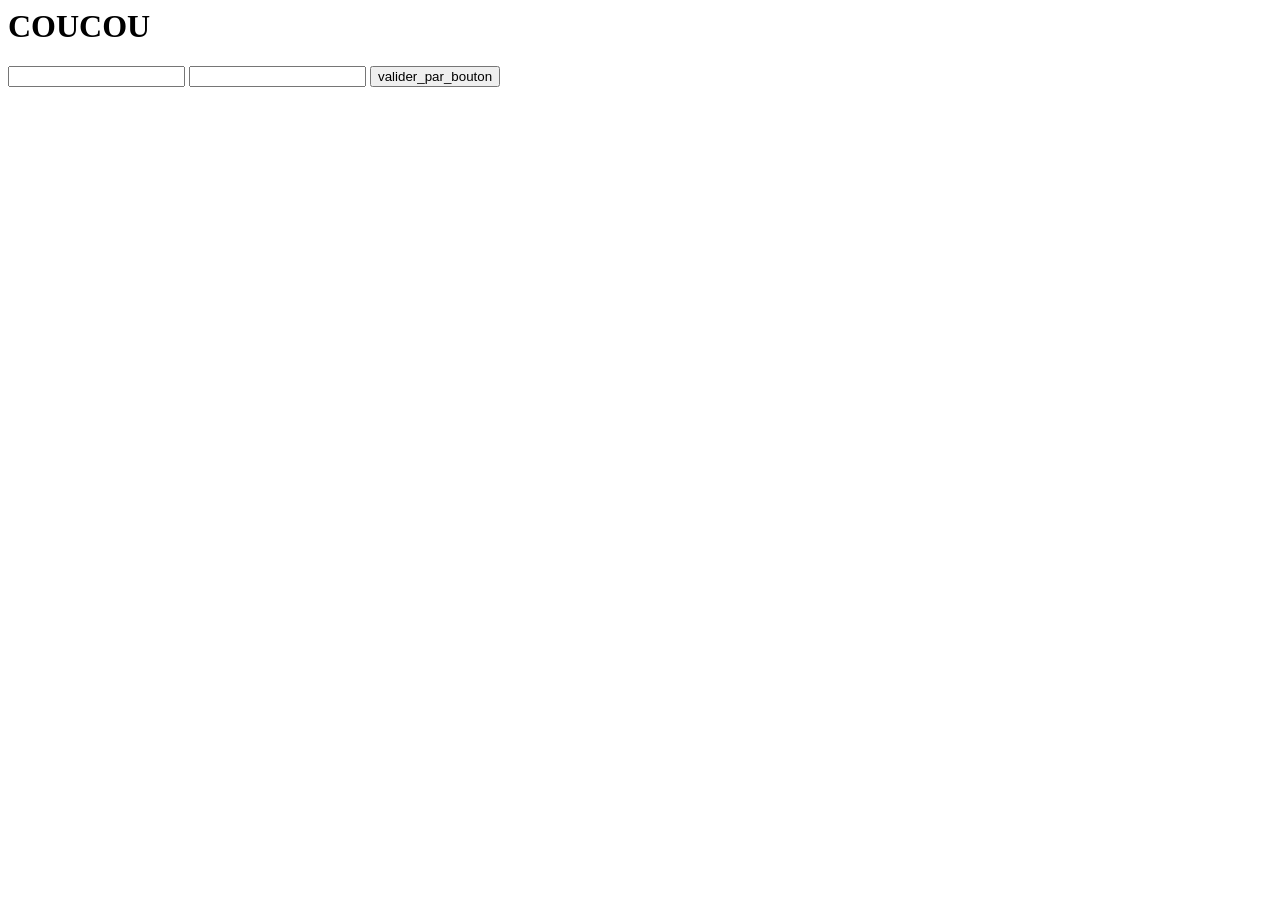
<file: TD03/A/form.html>
<html>
<h1>COUCOU</h1>
<form action="http://tuxa.sme.utc/~sr03/phpinfo/print_r_request.php" method="POST">
    <input type="text" name="var_post_1"/>
    <input type="text" name="var_post_2"/>
    <input type="submit" name="ok" value="valider_par_bouton"/>
</form>
</html>
</file>
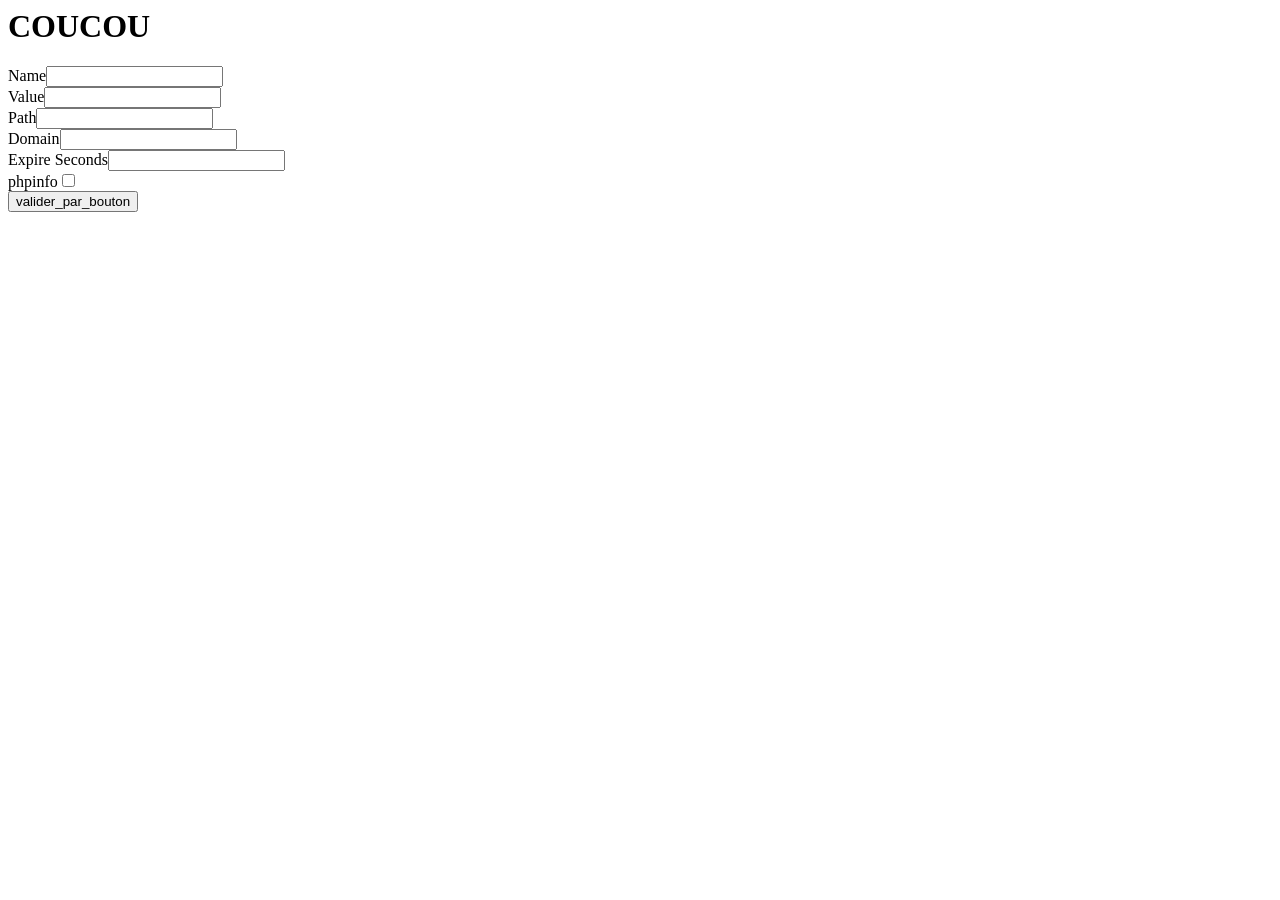
<file: TD03/A/formCookie.html>
<html>
<h1>COUCOU</h1>
<form action="http://tuxa.sme.utc/~sr03/phpinfo/setcookie.php" method="POST">
    <label for="name">Name</label><input type="text" id="name" name="name"/><br/>
    <label for="value">Value</label><input type="text" id="value" name="value"/><br/>
    <label for="path">Path</label><input type="text" id="path" name="path"/><br/>
    <label for="domain">Domain</label><input type="text" id="domain" name="domain"/><br/>
    <label for="expireseconds">Expire Seconds</label><input type="number" id="expireseconds" name="expireseconds"/><br/>
    <label for="phpinfo">phpinfo</label><input type="checkbox" id="phpinfo" name="phpinfo"/><br/>
    <input type="submit" name="ok" value="valider_par_bouton"/>
</form>
</html>
</file>
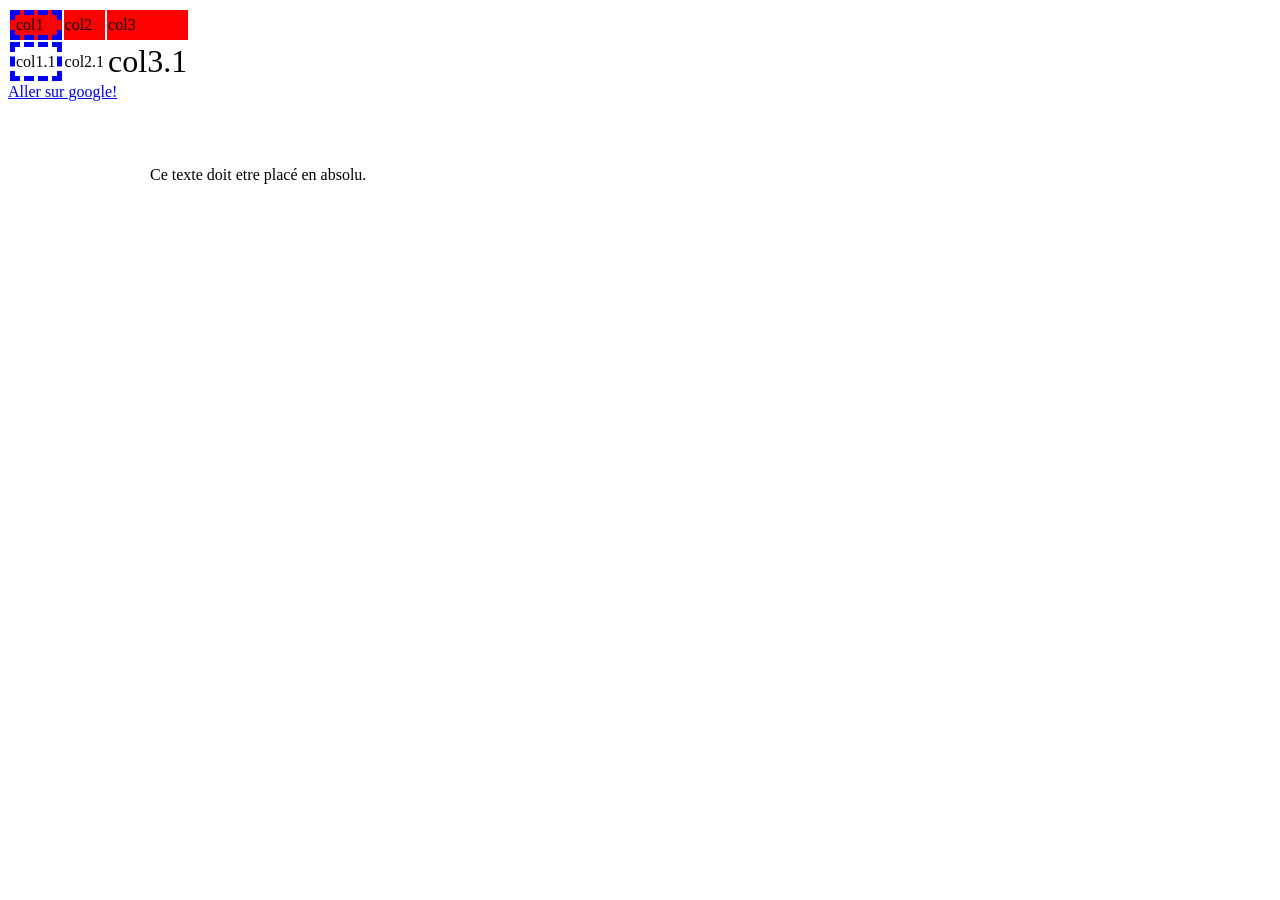
<file: TD03/A/page.html>
<html>
<head>
<meta charset="utf-8"/>
<link rel="stylesheet" href="style.css"/>
</head>
<body>
    <div id="up">
        <p>Ce texte doit etre placé en absolu.</p>
    </div>
    <table>
        <tr class="tt">
            <td class="cell5">col1</td>
            <td>col2</td>
            <td>col3</td>
        </tr>
        <tr>
            <td class="cell5">col1.1</td>
            <td>col2.1</td>
            <td id="pushme">col3.1</td>
        </tr>
    </table>
    <a href="http://www.google.fr">Aller sur google!</a>
</body>
</html>
</file>
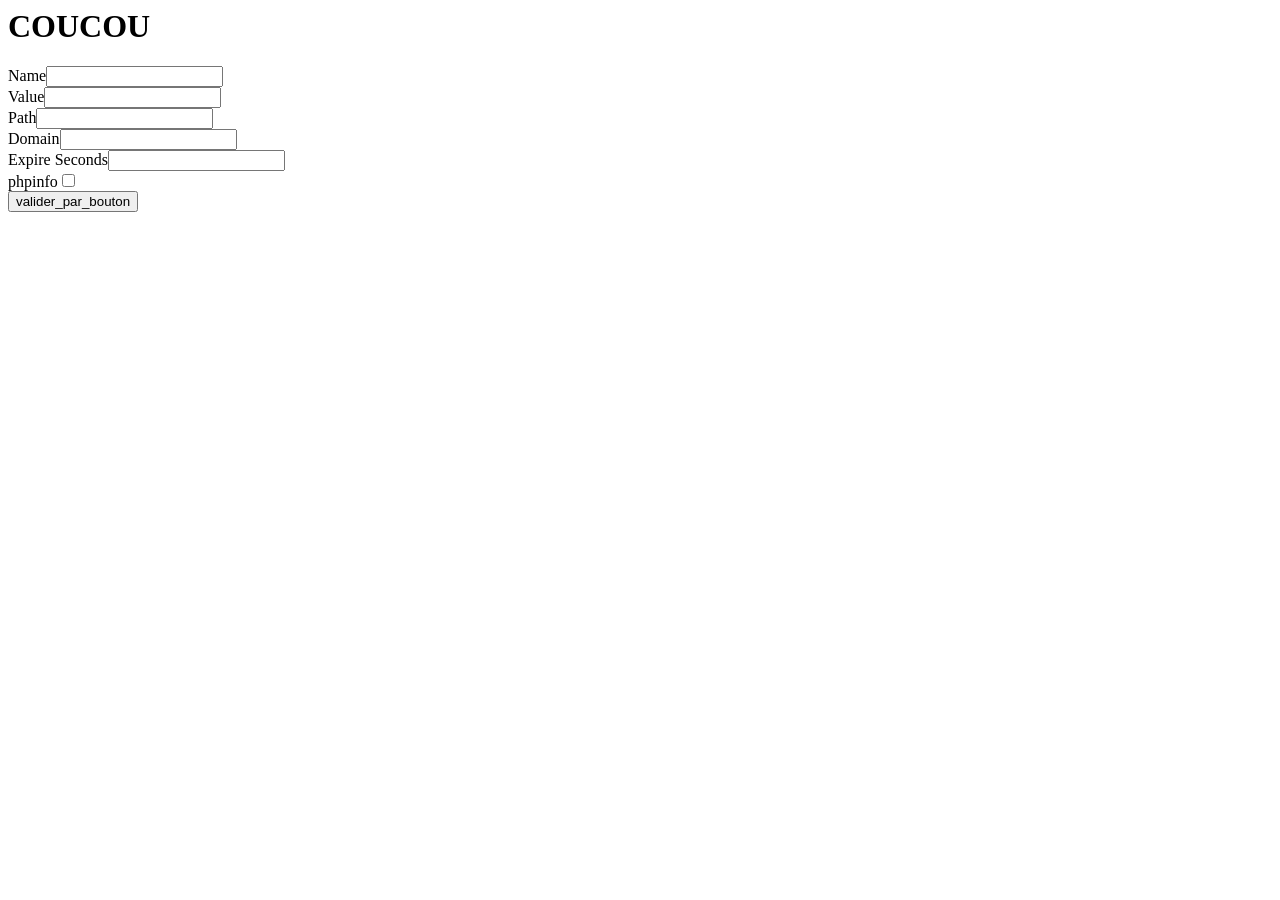
<file: TD03/B/formCookie.html>
<html>
<h1>COUCOU</h1>
<form action="./setCookie.php" method="POST">
    <label for="name">Name</label><input type="text" id="name" name="name"/><br/>
    <label for="value">Value</label><input type="text" id="value" name="value"/><br/>
    <label for="path">Path</label><input type="text" id="path" name="path"/><br/>
    <label for="domain">Domain</label><input type="text" id="domain" name="domain"/><br/>
    <label for="expireseconds">Expire Seconds</label><input type="number" id="expireseconds" name="expireseconds"/><br/>
    <label for="phpinfo">phpinfo</label><input type="checkbox" id="phpinfo" name="phpinfo"/><br/>
    <input type="submit" name="ok" value="valider_par_bouton"/>
</form>
</html>
</file>
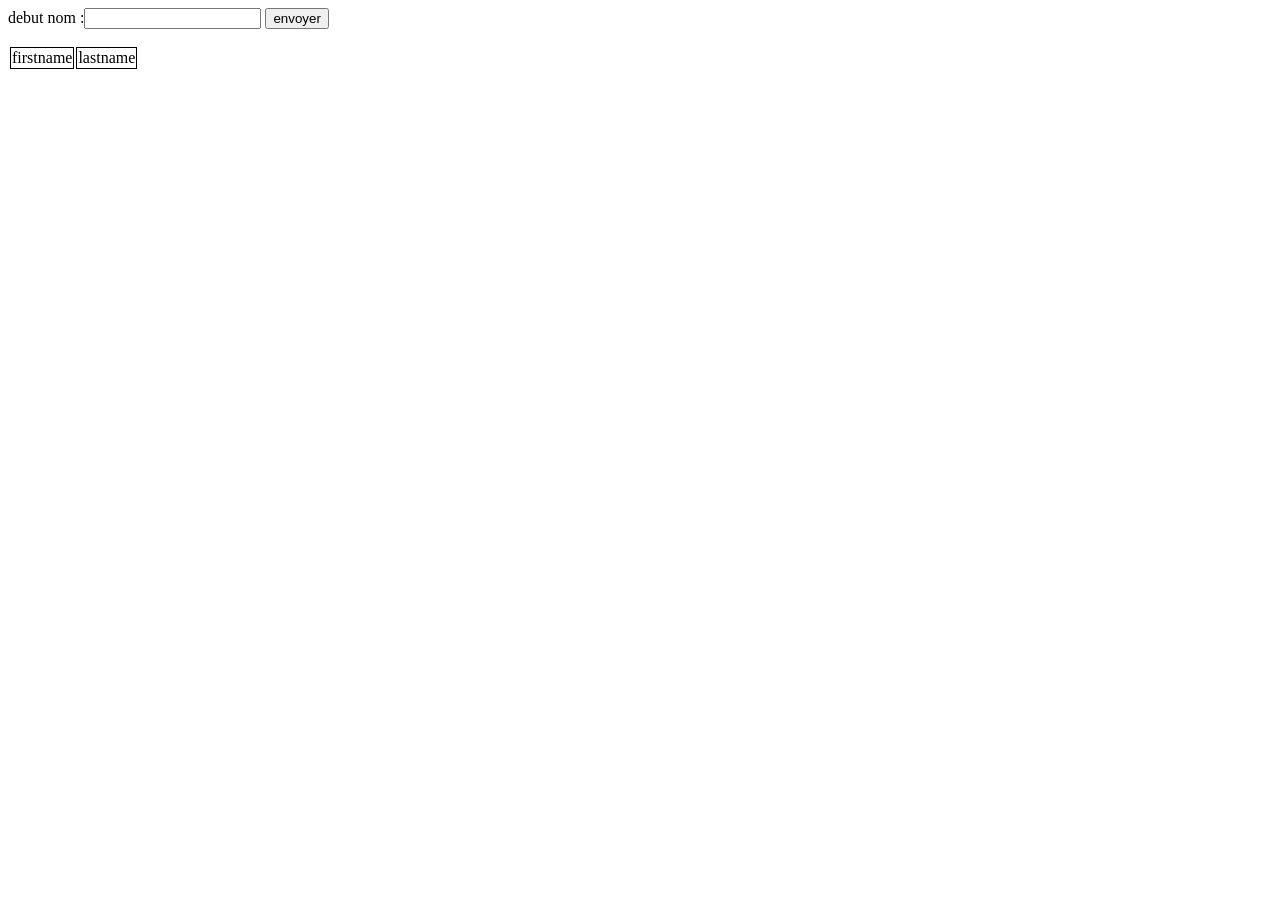
<file: TD03/B/studAsyncButton.html>
<html>
<head>
<style type="text/css">
td {
    border:1px solid black;
}
</style>
</head>
<body >
<form>
    <label for="debutnom">debut nom :</label><input id="debutnom" name="debutnom" type="text"> 
    <input type="button" value="envoyer" onClick="displayData()"/>
</form>
<div>
<table>
<thead>
    <tr>
        <td>firstname</td>
        <td>lastname</td>
    </tr>
</thead>
<tbody id="tab_response">
</tbody>
</table>
</div>
</body>
<script>
function displayData() {
    var nom = document.getElementById("debutnom").value;
    getListOfStudentsAsync(nom, false);
}

function handler() {
    var response = document.getElementById("tab_response");
    if (this.readyState==4 && this.status==200) {
        var xml = this.responseXML;
        var students = xml.getElementsByTagName("utcstudent");
        for (var i = 0; i < students.length; i++) {
            var lastname = students[i].children[0].textContent;
            var firstname = students[i].children[1].textContent;
            response.innerHTML += "<tr><td>" + firstname + "</td><td>" + lastname + "</td></tr>";
        }
    }
}


function getListOfStudentsAsync(nomEtu, post) {
  var client = new XMLHttpRequest();
  var baseUrl = "http://tuxa.sme.utc/~sr03/phpinfo/studentdata.php";
  client.onreadystatechange = handler;
  if (post) {
    client.open("POST", baseUrl);
    client.setRequestHeader("Content-type","application/x-www-form-urlencoded");
    client.send("debutnom=" + nomEtu);
  } else {
    client.open("GET", baseUrl + "?debutnom=" + nomEtu);
    client.send();
  }
}
</script>
</html>
</file>
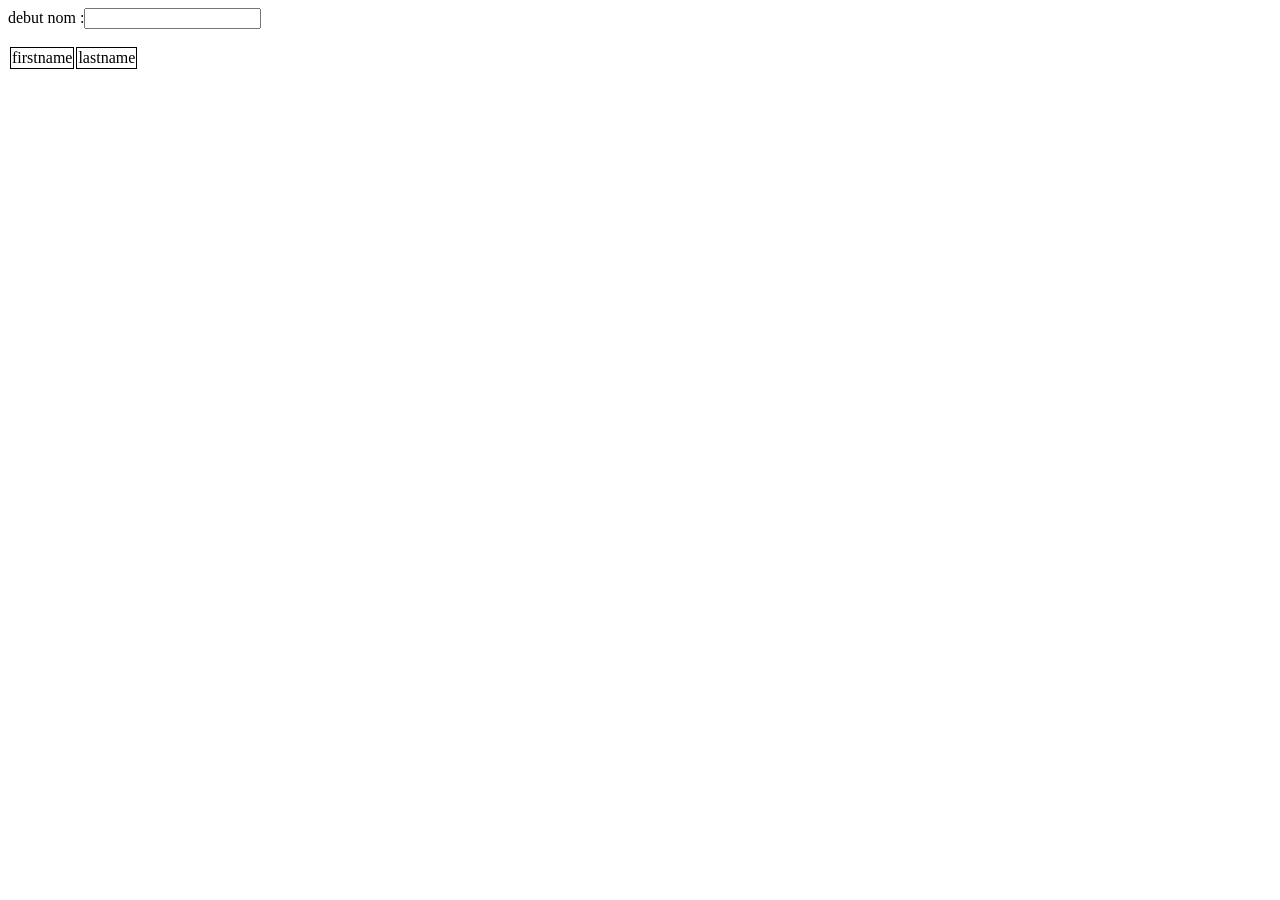
<file: TD03/B/studAsyncLoop.html>
<html>
<head>
<style type="text/css">
td {
    border:1px solid black;
}
</style>
</head>
<body >
<form>
    <label for="debutnom">debut nom :</label><input id="debutnom" name="debutnom" type="text"> 
</form>
<div>
<table>
<thead>
    <tr>
        <td>firstname</td>
        <td>lastname</td>
    </tr>
</thead>
<tbody id="tab_response">
</tbody>
</table>
</div>
</body>
<script>

function handler() {
    var response = document.getElementById("tab_response");
    if (this.readyState==4 && this.status==200) {
        response.innerHTML = "";
        var xml = this.responseXML;
        var students = xml.getElementsByTagName("utcstudent");
        for (var i = 0; i < students.length; i++) {
            var lastname = students[i].children[0].textContent;
            var firstname = students[i].children[1].textContent;
            response.innerHTML += "<tr><td>" + firstname + "</td><td>" + lastname + "</td></tr>";
        }
    }
}


function getListOfStudentsAsync(nomEtu, post) {
  var client = new XMLHttpRequest();
  var baseUrl = "http://tuxa.sme.utc/~sr03/phpinfo/studentdata.php";
  client.onreadystatechange = handler;
  if (post) {
    client.open("POST", baseUrl);
    client.setRequestHeader("Content-type","application/x-www-form-urlencoded");
    client.send("debutnom=" + nomEtu);
  } else {
    client.open("GET", baseUrl + "?debutnom=" + nomEtu);
    client.send();
  }
}

lastName = "";

function mainLoop() {
    var nom = document.getElementById("debutnom").value;
    if (nom != lastName) {
        lastName = nom;
        getListOfStudentsAsync(nom, false);
    }
    setTimeout(mainLoop,300);
}

mainLoop();
</script>
</html>
</file>
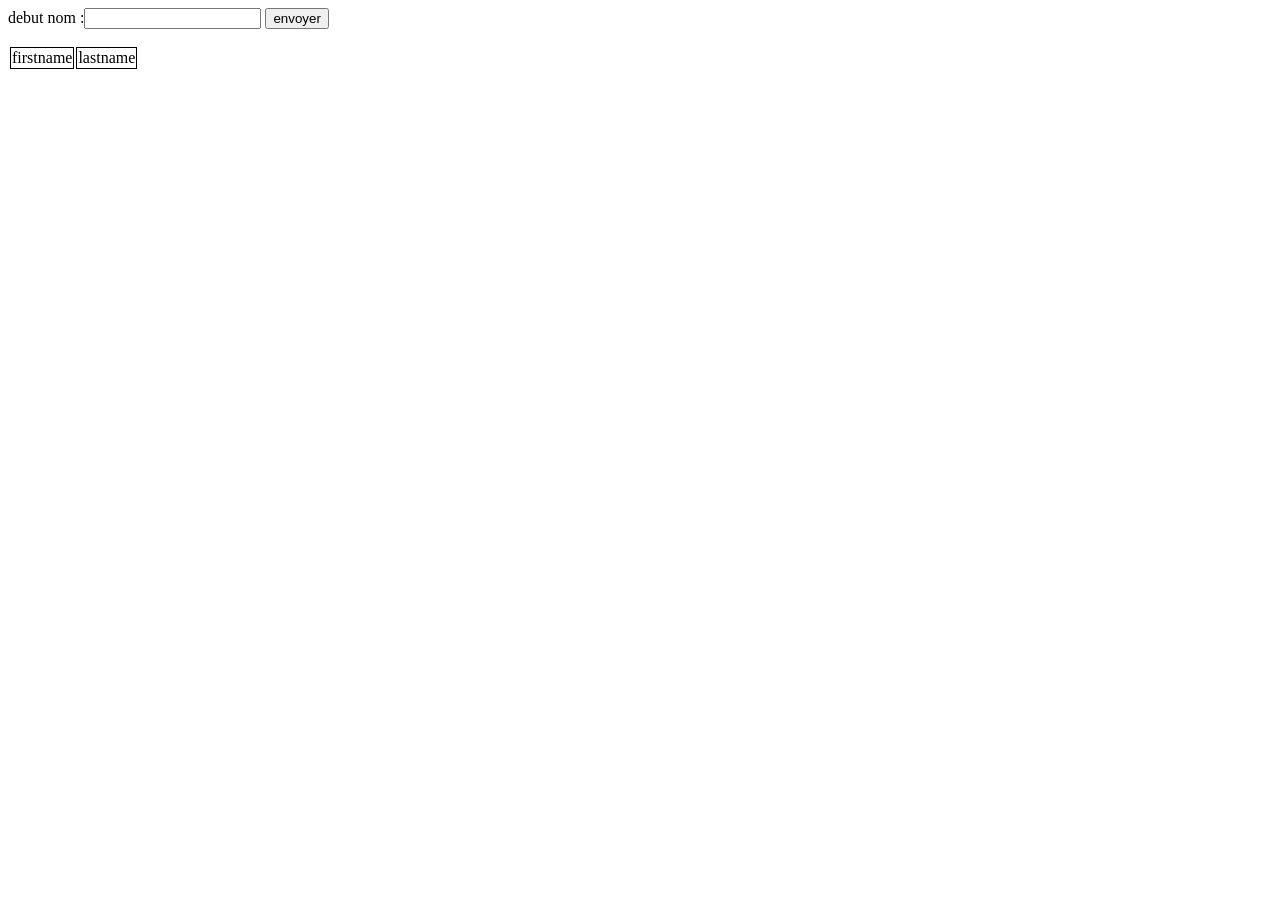
<file: TD03/B/studSync.html>
<html>
<head>
<style type="text/css">
td {
    border:1px solid black;
}
</style>
</head>
<body >
<form>
    <label for="debutnom">debut nom :</label><input id="debutnom" name="debutnom" type="text"> 
    <input type="button" value="envoyer" onClick="displayData()"/>
</form>
<div>
<table>
<thead>
    <tr>
        <td>firstname</td>
        <td>lastname</td>
    </tr>
</thead>
<tbody id="tab_response">
</tbody>
</table>
</div>
</body>
<script>
function displayData() {
    var nom = document.getElementById("debutnom").value;
    var response = document.getElementById("tab_response");
    var xml = getListOfStudents(nom, false);
    
    var students = xml.getElementsByTagName("utcstudent");
    response.innerHTML = "";
    for (var i = 0; i < students.length; i++) {
        var lastname = students[i].children[0].textContent;
        var firstname = students[i].children[1].textContent;
        response.innerHTML += "<tr><td>" + firstname + "</td><td>" + lastname + "</td></tr>";
    }
}

function getListOfStudents(nomEtu, post) {
  var client = new XMLHttpRequest();
  var baseUrl = "http://tuxa.sme.utc/~sr03/phpinfo/studentdata.php";
  if (post) {
    client.open("POST", baseUrl, false);
    client.setRequestHeader("Content-type","application/x-www-form-urlencoded");
    client.send("debutnom=" + nomEtu);
  } else {
    client.open("GET", baseUrl + "?debutnom=" + nomEtu, false);
    client.send();
  }
  return client.responseXML;
}
</script>
</html>
</file>
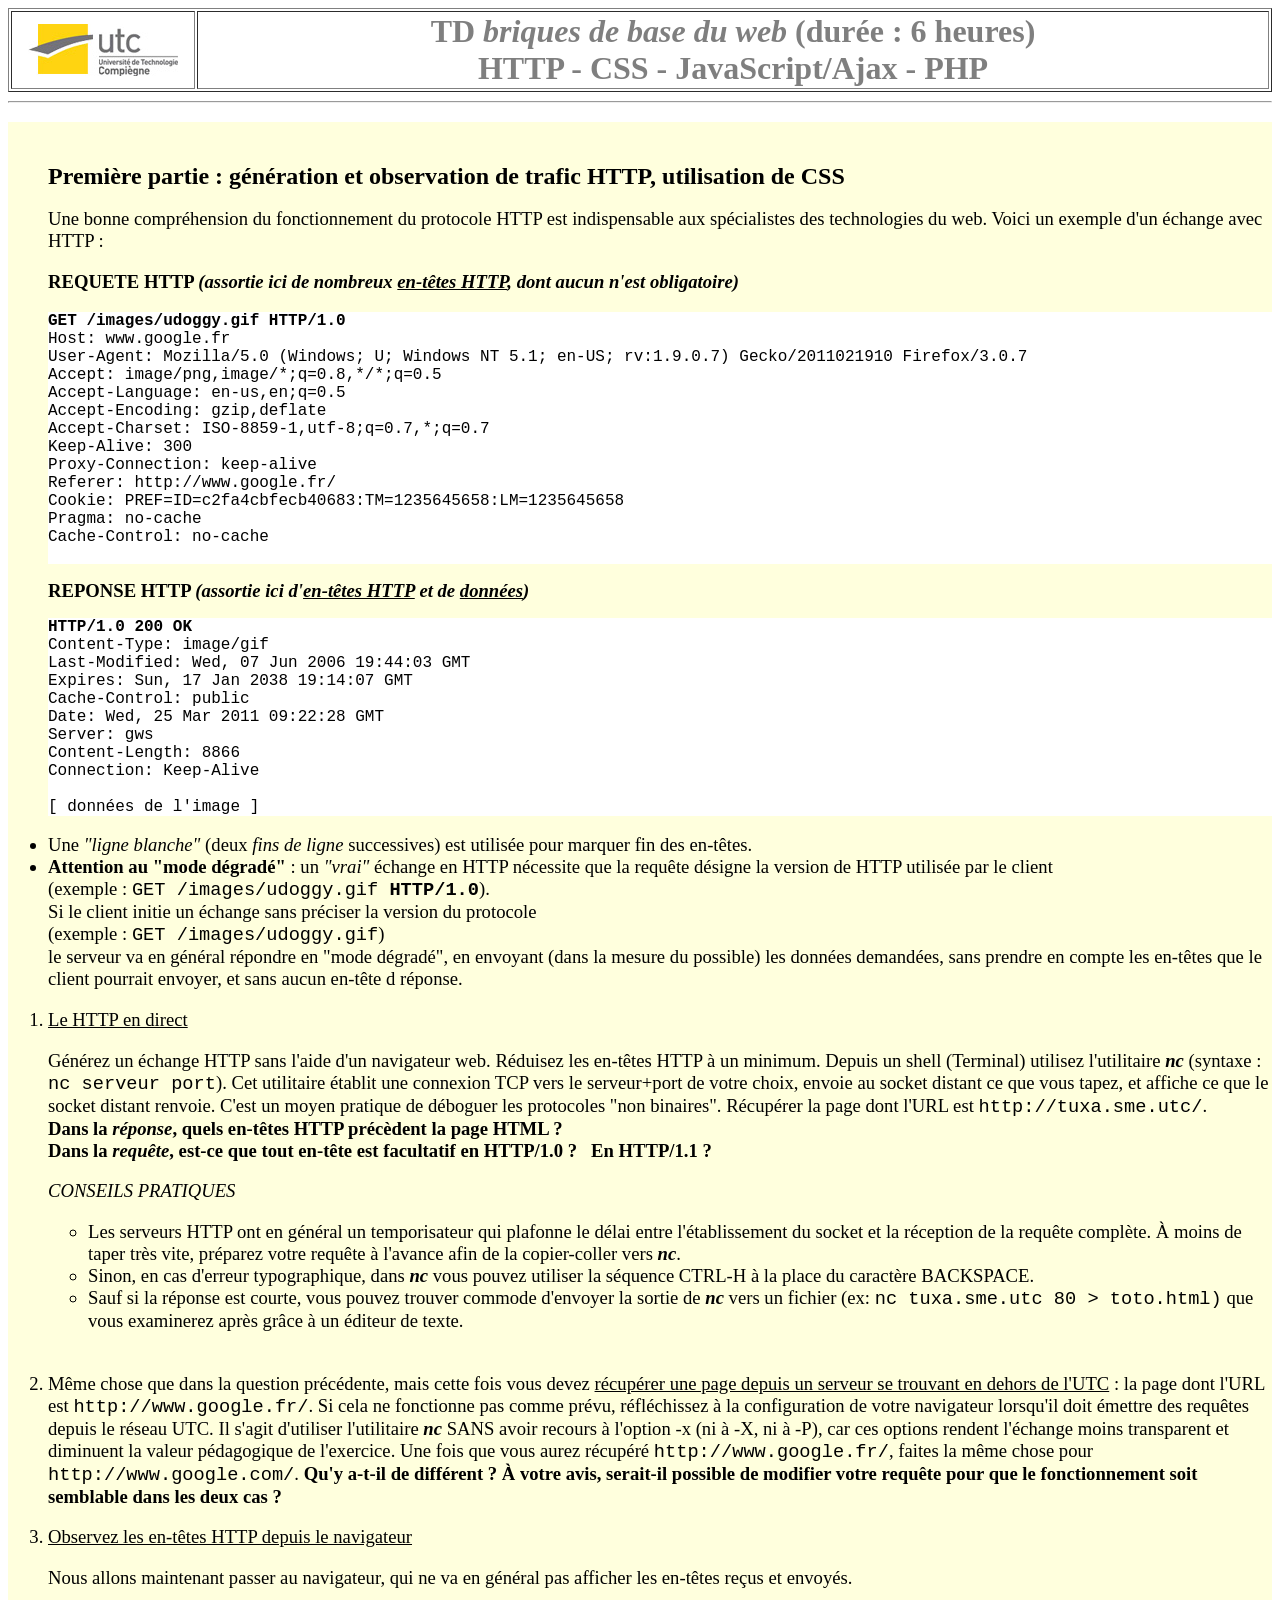
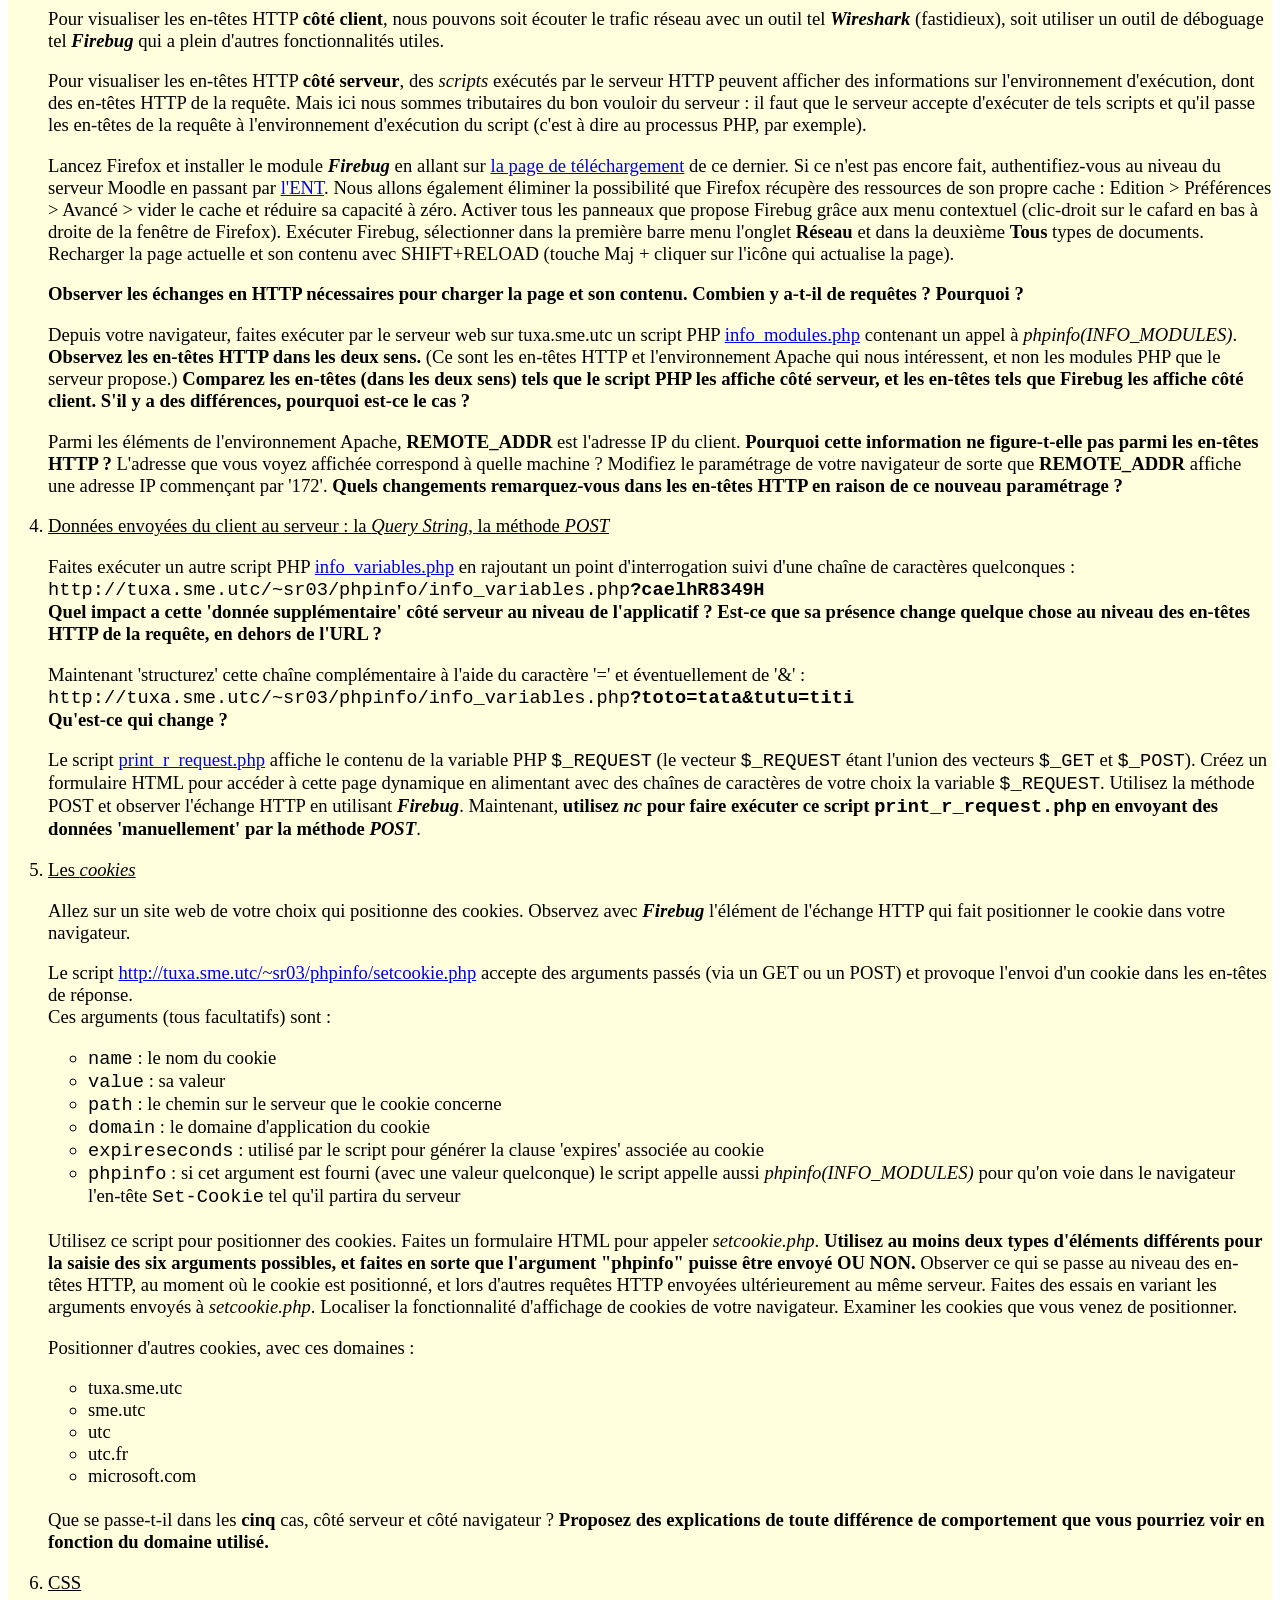
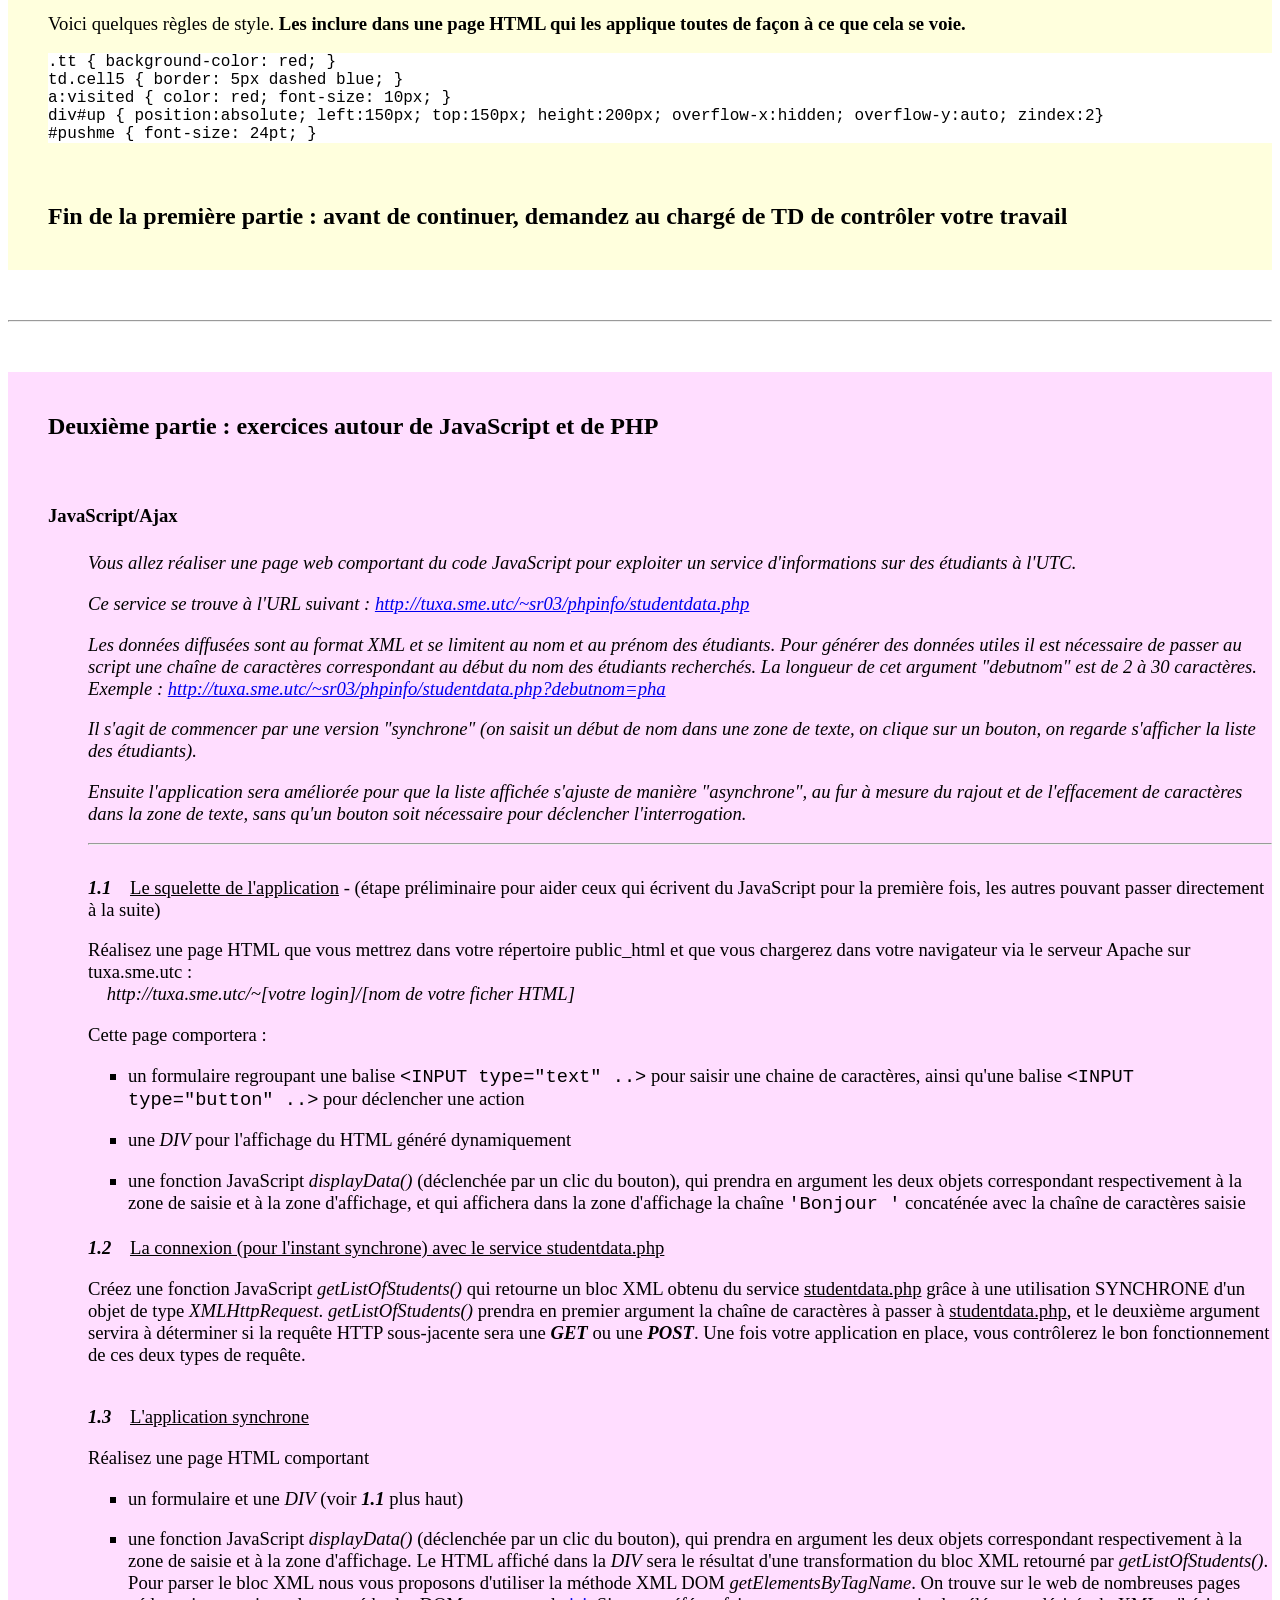
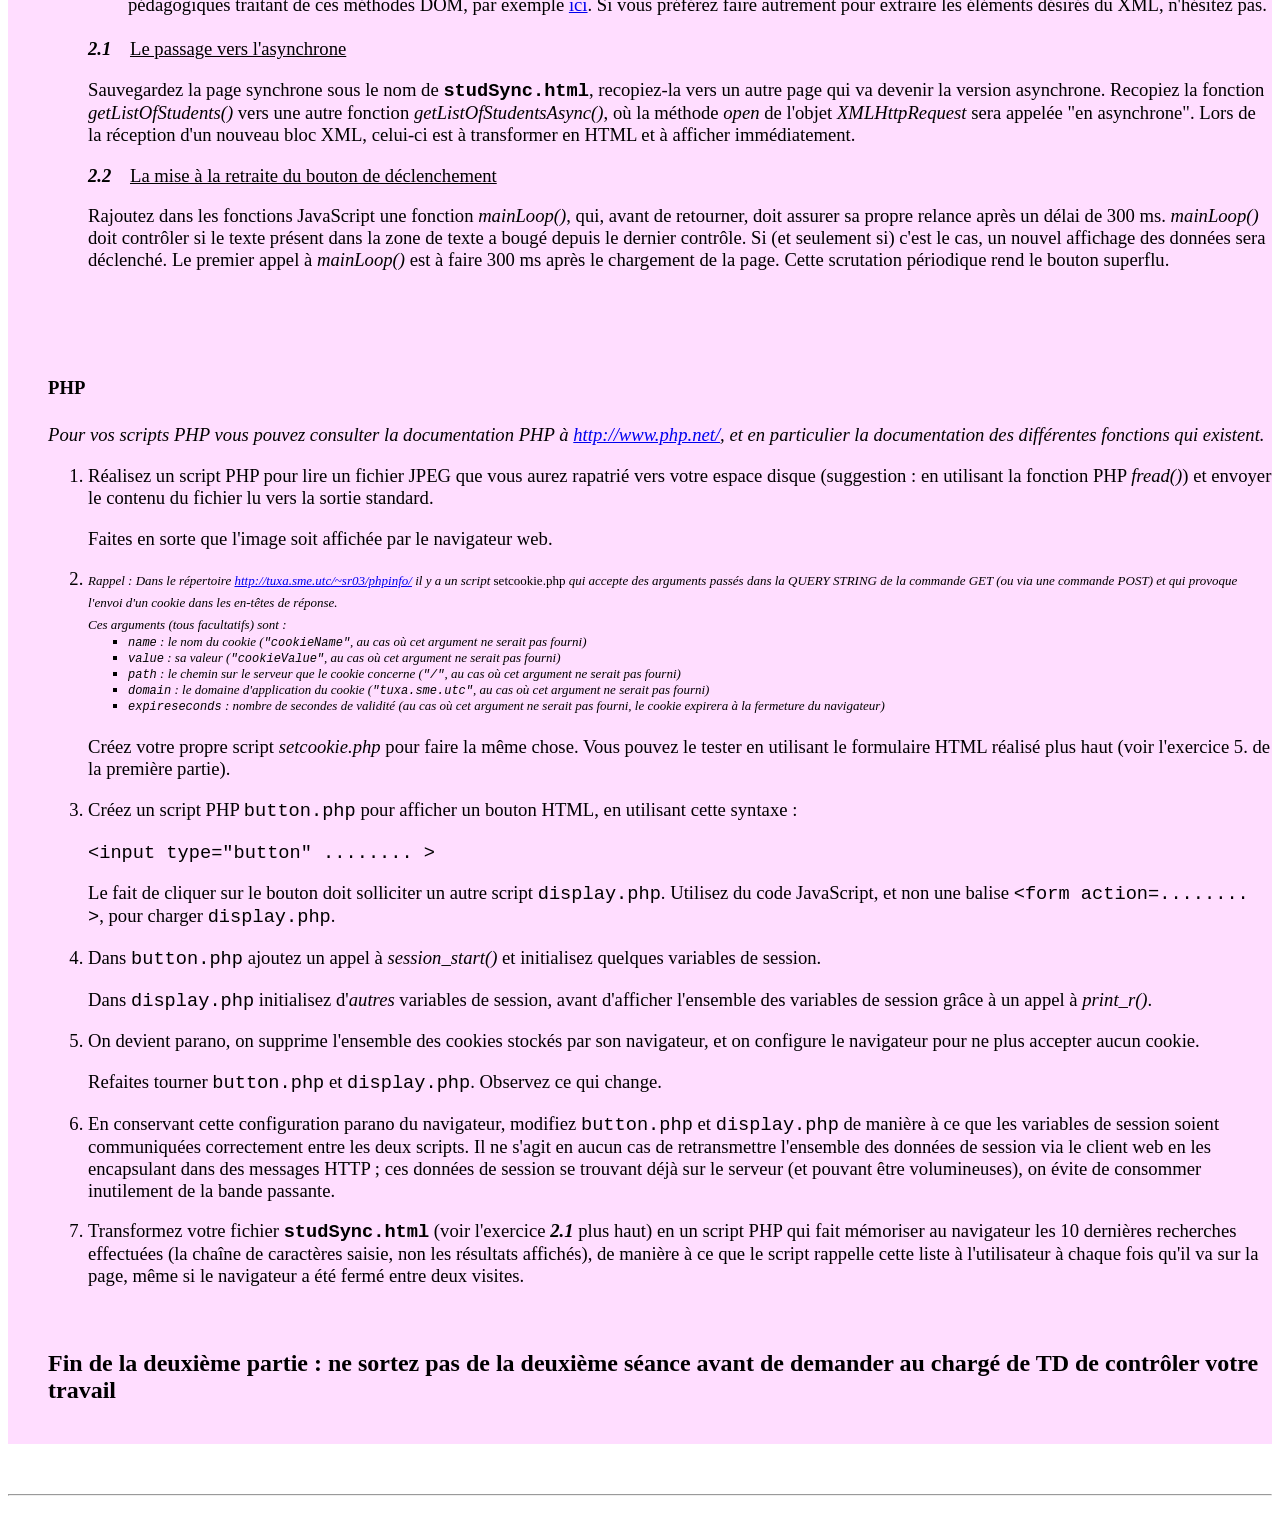
<file: TD03/sujet/ HTTP - CSS - JavaScript Ajax - PHP .html>
<!DOCTYPE html PUBLIC "-//W3C//DTD HTML 4.01//EN">
<!-- saved from url=(0055)http://moodle.utc.fr/file.php/872/exercicesWeb2014.html -->
<html><!-- Modifi� mars 2014 - UTC --><head><meta http-equiv="Content-Type" content="text/html; charset=ISO-8859-1">

<title>/HTTP - CSS - JavaScript/Ajax - PHP/</title>
<style type="text/css">
<!--
P.dummy{ Background-Color: #00EEFF;
}

body { Background-Color: FFFFFF; font-size:14pt;
}
pre { Background-Color: #FFFFFF; font-size:12pt;
}
pre.ja { Background-Color: #FFFF66; font-size:12pt;
}
pre.pbl { Background-Color: #FFFFFF; font-size:12pt;
	margin:5px; padding:6px;
}

code { Background-Color: #FFFFFF; font-size:12pt;
}

#tit2{ Background-Color: #FFFFFF; color: black; width: 80%;
        font-size:14pt; font-weight: bold;
        padding:5px; border-width:3px; border-style: ridge; 
	border-color: white;
    }
#tit1 { Background-Color: #00EEFF; color: black; width: auto;
        font-size:14pt; font-weight: bold;
        padding:10px; border-width:3px; border-style: ridge; 
	border-color: white; 
    }

#titaf{ Background-Color: #FFFF99; color: black; width: 80%;
        font-size:14pt; font-weight: bold;
        padding:5px; border-width:3px; border-style: ridge; 
	border-color: white;
    }

#sign { Background-Color: #FFFFFF; color: black; width: auto;
	font-size:10pt; font-weight: bold;
	text-align: right; margin-top: 1px;
	padding:3px; border-width:1px; 
}
#snom { Background-Color: #CCFFFF;  padding:3px;
	font-size:10pt; font-weight: bold;
	border-width:2px; border-color: red; border-style: ridge;
}

#fd { Background-Color: white; }
#ja { Background-Color: yellow; }
#ja1 { Background-Color: #FFFFDD; }
#ja2 { Background-Color: #FFDDFF; }
#re { Background-Color: red; Color: white; }
#ve { Background-Color: #66FF00; }
#bl { Background-Color: #CCFFFF; }
#p1 { width: 75%; text-align: justify;}
//-->
</style>
<style type="text/css"></style><script type="text/javascript" src="chrome-extension://bfbmjmiodbnnpllbbbfblcplfjjepjdn/js/injected.js"></script><style type="text/css"></style></head>
<body>
<!-- ________________________________________________________________________ -->
<center><table border="" width="100%">
<tbody><tr><td width="180">
<center><img src="./ HTTP - CSS - JavaScript Ajax - PHP _files/logo_utc.jpg" align="CENTER"></center></td>

<td>
<center><b><font color="#7F7F7F" size="+3">TD <i>briques de base du web</i> (dur�e : 6 heures)</font></b></center>
<center><b><font color="#7F7F7F" size="+3">HTTP - CSS - JavaScript/Ajax - PHP</font></b></center>
</td></tr>
</tbody></table></center><hr>
<!-- ________________________________________________________________________ -->
<!-- 
<P id="tit2">
<A HREF="http://tice.utc.fr/moodle/course/view.php?name=SR03">Retour page d'accueil sr03.</A><br />
</P>
-->

<!--
<P id="titaf">
FOND JAUNE, caract�res gras
</P>
-->
<div id="ja1">
<ul>

<p><br></p><p>
<font size="+2"><b>Premi�re partie : g�n�ration et observation de trafic HTTP, utilisation de CSS</b></font>

<br></p><p>
Une bonne compr�hension du fonctionnement du protocole HTTP est indispensable aux sp�cialistes des technologies du web. Voici un exemple d'un �change avec HTTP :
</p><p>
<b>REQUETE HTTP <i>(assortie ici de nombreux <u>en-t�tes HTTP</u>, dont aucun n'est obligatoire)</i></b>
</p><pre><b>GET /images/udoggy.gif HTTP/1.0</b>
Host: www.google.fr
User-Agent: Mozilla/5.0 (Windows; U; Windows NT 5.1; en-US; rv:1.9.0.7) Gecko/2011021910 Firefox/3.0.7
Accept: image/png,image/*;q=0.8,*/*;q=0.5
Accept-Language: en-us,en;q=0.5
Accept-Encoding: gzip,deflate
Accept-Charset: ISO-8859-1,utf-8;q=0.7,*;q=0.7
Keep-Alive: 300
Proxy-Connection: keep-alive
Referer: http://www.google.fr/
Cookie: PREF=ID=c2fa4cbfecb40683:TM=1235645658:LM=1235645658
Pragma: no-cache
Cache-Control: no-cache

</pre>

<b>REPONSE HTTP <i>(assortie ici d'<u>en-t�tes HTTP</u> et de <u>donn�es</u>)</i></b>
<pre><b>HTTP/1.0 200 OK</b>
Content-Type: image/gif
Last-Modified: Wed, 07 Jun 2006 19:44:03 GMT
Expires: Sun, 17 Jan 2038 19:14:07 GMT
Cache-Control: public
Date: Wed, 25 Mar 2011 09:22:28 GMT
Server: gws
Content-Length: 8866
Connection: Keep-Alive

[ donn�es de l'image ] 
</pre>
</ul>

<ul>
<li>Une <i>"ligne blanche"</i> (deux <i>fins de ligne</i> successives) est utilis�e pour marquer fin des en-t�tes.
</li><li><b>Attention au "mode d�grad�"</b> : un <i>"vrai"</i> �change en HTTP n�cessite que la requ�te d�signe la version de HTTP utilis�e par le client<br>
(exemple : <tt>GET /images/udoggy.gif <b>HTTP/1.0</b></tt>).<br>
Si le client initie un �change sans pr�ciser la version du protocole<br>
(exemple : <tt>GET /images/udoggy.gif</tt>)<br>
le serveur va en g�n�ral r�pondre en "mode d�grad�", en envoyant (dans la mesure du possible) les donn�es demand�es,
sans prendre en compte les en-t�tes que le client pourrait envoyer, et sans aucun en-t�te d r�ponse.
</li></ul>

<ol>
<p>
</p><li><u>Le HTTP en direct</u><p>

G�n�rez un �change HTTP sans l'aide d'un navigateur web. R�duisez les en-t�tes HTTP � un minimum. Depuis un shell (Terminal) utilisez l'utilitaire <b><i>nc</i></b> (syntaxe : <tt>nc serveur port</tt>).
Cet utilitaire �tablit une connexion TCP vers le serveur+port de votre choix, envoie au socket distant ce que vous tapez, et affiche ce que le socket distant
renvoie. C'est un moyen pratique de d�boguer les protocoles "non binaires". R�cup�rer la page dont l'URL est <tt>http://tuxa.sme.utc/</tt>.<br>
<b>Dans la <i>r�ponse</i>, quels en-t�tes HTTP pr�c�dent la page HTML ?</b><br>
<b>Dans la <i>requ�te</i>, est-ce que tout en-t�te est facultatif en HTTP/1.0 ? &nbsp; En HTTP/1.1 ?</b></p><p>

<i>CONSEILS PRATIQUES</i></p><ul>
<li>Les serveurs HTTP ont en g�n�ral un temporisateur qui plafonne le d�lai entre l'�tablissement du socket et la r�ception de la requ�te compl�te. � moins de taper tr�s vite, pr�parez votre requ�te � l'avance afin de la copier-coller vers <b><i>nc</i></b>.
</li><li>Sinon, en cas d'erreur typographique, dans <b><i>nc</i></b> vous pouvez utiliser la s�quence CTRL-H � la place du caract�re BACKSPACE.
</li><li>Sauf si la r�ponse est courte, vous pouvez trouver commode d'envoyer la sortie de <b><i>nc</i></b> vers un fichier (ex: <tt>nc tuxa.sme.utc 80 &gt; toto.html)</tt> que vous examinerez apr�s gr�ce � un �diteur de texte.</li></ul>

<br><p>
</p></li><li>M�me chose que dans la question pr�c�dente, mais cette fois vous devez <u>r�cup�rer une page depuis un serveur se trouvant en dehors de l'UTC</u> : la page dont l'URL est <tt>http://www.google.fr/</tt>. Si cela ne fonctionne pas comme pr�vu, r�fl�chissez � la configuration de votre navigateur lorsqu'il doit �mettre des requ�tes depuis le r�seau UTC. Il s'agit d'utiliser l'utilitaire <b><i>nc</i></b> SANS avoir recours � l'option -x (ni � -X, ni � -P), car ces options rendent l'�change moins transparent et diminuent la valeur p�dagogique de l'exercice. Une fois que vous aurez r�cup�r� <tt>http://www.google.fr/</tt>, faites la m�me chose pour <tt>http://www.google.com/</tt>. <b>Qu'y a-t-il de diff�rent ? � votre avis, serait-il possible de modifier votre requ�te pour que le fonctionnement soit semblable dans les deux cas ?</b>

<br><p>
</p></li><li><u>Observez les en-t�tes HTTP depuis le navigateur</u><p>

Nous allons maintenant passer au navigateur, qui ne va en g�n�ral pas afficher les en-t�tes re�us et envoy�s.</p><p>

Pour visualiser les en-t�tes HTTP <b>c�t� client</b>, nous pouvons soit �couter le trafic r�seau avec un outil tel <b><i>Wireshark</i></b> (fastidieux), soit utiliser un outil de d�boguage tel <b><i>Firebug</i></b> qui a plein d'autres fonctionnalit�s utiles.</p><p>

Pour visualiser les en-t�tes HTTP <b>c�t� serveur</b>, des <i>scripts</i> ex�cut�s par le serveur HTTP peuvent afficher des informations sur l'environnement d'ex�cution, dont des en-t�tes HTTP de la requ�te. Mais ici nous sommes tributaires du bon vouloir du serveur : il faut que le serveur accepte d'ex�cuter de tels scripts et qu'il passe les en-t�tes de la requ�te � l'environnement d'ex�cution du script (c'est � dire au processus PHP, par exemple).</p><p>

Lancez Firefox et installer le module <b><i>Firebug</i></b> en allant sur <a target="_blank" href="https://addons.mozilla.org/fr/firefox/addon/firebug/">la page de t�l�chargement</a> de ce dernier.
Si ce n'est pas encore fait, authentifiez-vous au niveau du serveur Moodle en passant par <a target="_blank" href="http://ent.utc.fr/">l'ENT</a>. Nous allons �galement �liminer la possibilit� que Firefox r�cup�re des ressources de son propre cache : Edition &gt; Pr�f�rences &gt; Avanc� &gt; vider le cache et r�duire sa capacit� � z�ro. Activer tous les panneaux que propose Firebug gr�ce aux menu contextuel (clic-droit sur le cafard en bas � droite de la fen�tre de Firefox). Ex�cuter Firebug, s�lectionner dans la premi�re barre menu l'onglet <b>R�seau</b> et dans la deuxi�me <b>Tous</b> types de documents. Recharger la page actuelle et son contenu avec SHIFT+RELOAD (touche Maj + cliquer sur l'ic�ne qui actualise la page).</p><p>
<b>Observer les �changes en HTTP n�cessaires pour charger la page et son contenu. Combien y a-t-il de requ�tes ? Pourquoi ?</b></p><p>

Depuis votre navigateur, faites ex�cuter par le serveur web sur tuxa.sme.utc un script PHP <a target="_blank" href="http://tuxa.sme.utc/~sr03/phpinfo/info_modules.php">info_modules.php</a>
contenant un appel � <i>phpinfo(INFO_MODULES)</i>. <b>Observez les en-t�tes HTTP dans les deux sens.</b> (Ce sont les en-t�tes HTTP et l'environnement Apache qui nous int�ressent, et non les modules PHP que le serveur propose.) <b>Comparez les en-t�tes (dans les deux sens) tels que le script PHP les affiche c�t� serveur, et les en-t�tes tels que Firebug les affiche c�t� client. S'il y a des diff�rences, pourquoi est-ce le cas ?</b></p><p>

Parmi les �l�ments de l'environnement Apache, <b>REMOTE_ADDR</b> est l'adresse IP du client. <b>Pourquoi cette information ne figure-t-elle pas parmi les en-t�tes HTTP ?</b> L'adresse que vous voyez affich�e correspond � quelle machine ? Modifiez le param�trage de votre navigateur de sorte que <b>REMOTE_ADDR</b> affiche une adresse IP commen�ant par '172'. <b>Quels changements remarquez-vous dans les en-t�tes HTTP en raison de ce nouveau param�trage ?</b>

<br></p><p>
</p></li><li><u>Donn�es envoy�es du client au serveur : la <i>Query String</i>, la m�thode <i>POST</i></u><p>
Faites ex�cuter un autre script PHP <a target="_blank" href="http://tuxa.sme.utc/~sr03/phpinfo/info_variables.php">info_variables.php</a> en rajoutant un point d'interrogation suivi d'une cha�ne de caract�res quelconques :<br>
<tt>http://tuxa.sme.utc/~sr03/phpinfo/info_variables.php<b>?caelhR8349H</b></tt><br>
<b>Quel impact a cette 'donn�e suppl�mentaire' c�t� serveur au niveau de l'applicatif ? Est-ce que sa pr�sence change quelque chose au niveau des en-t�tes HTTP de la requ�te, en dehors de l'URL ?</b></p><p>

Maintenant 'structurez' cette cha�ne compl�mentaire � l'aide du caract�re '=' et �ventuellement de '&amp;' :<br>
<tt>http://tuxa.sme.utc/~sr03/phpinfo/info_variables.php<b>?toto=tata&amp;tutu=titi</b></tt><br>
<b>Qu'est-ce qui change ?</b></p><p>

Le script <a target="_blank" href="http://tuxa.sme.utc/~sr03/phpinfo/print_r_request.php">print_r_request.php</a> affiche le contenu de la variable PHP <tt>$_REQUEST</tt> (le vecteur <tt>$_REQUEST</tt> �tant l'union des vecteurs <tt>$_GET</tt> et <tt>$_POST</tt>). Cr�ez un formulaire HTML pour acc�der � cette page dynamique en alimentant avec des cha�nes de caract�res de votre choix la variable <tt>$_REQUEST</tt>. Utilisez la m�thode POST et observer l'�change HTTP en utilisant <b><i>Firebug</i></b>. Maintenant, <b>utilisez <i>nc</i> pour faire ex�cuter ce script <tt>print_r_request.php</tt> en envoyant des donn�es 'manuellement' par la m�thode <i>POST</i></b>.


<br></p><p>
</p></li><li><u>Les <i>cookies</i></u><p>
Allez sur un site web de votre choix qui positionne des cookies. Observez avec <b><i>Firebug</i></b> l'�l�ment de l'�change HTTP qui fait positionner le cookie dans votre navigateur.</p><p>


Le script <a target="_blank" href="http://tuxa.sme.utc/~sr03/phpinfo/setcookie.php">http://tuxa.sme.utc/~sr03/phpinfo/setcookie.php</a> accepte des arguments pass�s (via un GET ou un POST) et provoque l'envoi d'un cookie dans les en-t�tes de r�ponse.<br>
Ces arguments (tous facultatifs) sont : </p><ul>
<li><tt>name</tt> : le nom du cookie
</li><li><tt>value</tt> : sa valeur
</li><li><tt>path</tt> : le chemin sur le serveur que le cookie concerne
</li><li><tt>domain</tt> : le domaine d'application du cookie
</li><li><tt>expireseconds</tt> : utilis� par le script pour g�n�rer la clause 'expires' associ�e au cookie
</li><li><tt>phpinfo</tt> : si cet argument est fourni (avec une valeur quelconque) le script appelle aussi <i>phpinfo(INFO_MODULES)</i> pour qu'on voie dans le navigateur l'en-t�te <tt>Set-Cookie</tt> tel qu'il partira du serveur
</li></ul><br>

Utilisez ce script pour positionner des cookies. Faites un formulaire HTML pour appeler <i>setcookie.php</i>. <b>Utilisez au moins deux types d'�l�ments diff�rents pour la saisie des six arguments possibles, et faites en sorte que l'argument "phpinfo" puisse �tre envoy� OU NON.</b> Observer ce qui se passe au niveau des en-t�tes HTTP, au moment o� le cookie est positionn�, et lors d'autres requ�tes HTTP envoy�es ult�rieurement au m�me serveur. Faites des essais en variant les arguments envoy�s � <i>setcookie.php</i>. Localiser la fonctionnalit� d'affichage de cookies de votre navigateur. Examiner les cookies que vous venez de positionner.<p>

Positionner d'autres cookies, avec ces domaines : </p><ul>
<li>tuxa.sme.utc
</li><li>sme.utc
</li><li>utc
</li><li>utc.fr
</li><li>microsoft.com
</li></ul><br>

Que se passe-t-il dans les <b>cinq</b> cas, c�t� serveur et c�t� navigateur ? <b>Proposez des explications de toute diff�rence de comportement que vous pourriez voir en fonction du domaine utilis�.</b>

<br><p>
</p></li><li><u>CSS</u><p>
Voici quelques r�gles de style. <b>Les inclure dans une page HTML qui les applique toutes de fa�on � ce que cela se voie.</b>
</p><pre>.tt { background-color: red; }
td.cell5 { border: 5px dashed blue; }
a:visited { color: red; font-size: 10px; }
div#up { position:absolute; left:150px; top:150px; height:200px; overflow-x:hidden; overflow-y:auto; zindex:2}
#pushme { font-size: 24pt; }
</pre>
<p>

</p><p><br></p><p>
<font size="+2"><b>Fin de la premi�re partie : avant de continuer, demandez au charg� de TD de contr�ler votre travail</b></font>

<br></p><p>
<br></p><p>
</p></li></ol></div>

<!-- ________________________________________________________________________ -->
<br><hr><br>

<div id="ja2">
<ul>

<p><br></p><p>
<font size="+2"><b>Deuxi�me partie : exercices autour de JavaScript et de PHP</b></font>

<br></p><p><br>
</p><h4>JavaScript/Ajax</h4><ul>

<i>
Vous allez r�aliser une page web comportant du code JavaScript pour exploiter un service d'informations sur des �tudiants � l'UTC.<p>

Ce service se trouve � l'URL suivant : 
    <a target="_blank" href="http://tuxa.sme.utc/~sr03/phpinfo/studentdata.php">http://tuxa.sme.utc/~sr03/phpinfo/studentdata.php</a></p><p>

Les donn�es diffus�es sont au format XML et se limitent au nom et au pr�nom des �tudiants. Pour g�n�rer des donn�es utiles il est n�cessaire de passer au script une cha�ne de caract�res correspondant au d�but du nom des �tudiants recherch�s. La longueur de cet argument "debutnom" est de 2 � 30 caract�res. Exemple : <a target="_blank" href="http://tuxa.sme.utc/~sr03/phpinfo/studentdata.php?debutnom=pha">http://tuxa.sme.utc/~sr03/phpinfo/studentdata.php?debutnom=pha</a></p><p>

Il s'agit de commencer par une version "synchrone" (on saisit un d�but de nom dans une zone de texte, on clique sur un bouton, on regarde s'afficher la liste des �tudiants).</p><p>

Ensuite l'application sera am�lior�e pour que la liste affich�e s'ajuste de mani�re "asynchrone", au fur � mesure du rajout et de l'effacement de caract�res dans la zone de texte, sans qu'un bouton soit n�cessaire pour d�clencher l'interrogation.</p></i><p><i> 
</i>
</p><hr><br>

<b><i>1.1</i></b>&nbsp; &nbsp; <u>Le squelette de l'application</u> - (�tape pr�liminaire pour aider ceux qui �crivent du JavaScript pour la premi�re fois, les autres pouvant passer directement � la suite)<p>

R�alisez une page HTML que vous mettrez dans votre r�pertoire public_html et que vous chargerez dans votre navigateur via le serveur Apache sur tuxa.sme.utc :
<br>&nbsp; &nbsp;  <i>http://tuxa.sme.utc/~[votre login]/[nom de votre ficher HTML]</i></p><p>
Cette page comportera :</p><ul>

<li>un formulaire regroupant une balise <tt>&lt;INPUT type="text" ..&gt;</tt> pour saisir une chaine de caract�res, ainsi qu'une balise <tt>&lt;INPUT type="button" ..&gt;</tt> pour d�clencher une action<p>

</p></li><li>une <i>DIV</i> pour l'affichage du HTML g�n�r� dynamiquement<p>

</p></li><li>une fonction JavaScript <i>displayData()</i> (d�clench�e par un clic du bouton), qui prendra en argument les deux objets correspondant respectivement � la zone de saisie et � la zone d'affichage, et qui affichera dans la zone d'affichage la cha�ne <tt>'Bonjour '</tt> concat�n�e avec la cha�ne de caract�res saisie
</li></ul>

<br>
<b><i>1.2</i></b>&nbsp; &nbsp;  <u>La connexion (pour l'instant synchrone) avec le service studentdata.php</u><p>

Cr�ez une fonction JavaScript <i>getListOfStudents()</i> qui retourne un bloc XML obtenu du service <u>studentdata.php</u> gr�ce � une utilisation SYNCHRONE d'un objet de type <i>XMLHttpRequest</i>. <i>getListOfStudents()</i> prendra en premier argument la cha�ne de caract�res � passer � <u>studentdata.php</u>, et le deuxi�me argument servira � d�terminer si la requ�te HTTP sous-jacente sera une <i><b>GET</b></i> ou une <i><b>POST</b></i>. Une fois votre application en place, vous contr�lerez le bon fonctionnement de ces deux types de requ�te.<br>

<br></p><p>
<b><i>1.3</i></b>&nbsp; &nbsp; <u>L'application synchrone</u></p><p>

R�alisez une page HTML comportant</p><ul>

<li>un formulaire et une <i>DIV</i> (voir <b><i>1.1</i></b> plus haut)<p>

</p></li><li>une fonction JavaScript <i>displayData()</i> (d�clench�e par un clic du bouton), qui prendra en argument les deux objets correspondant respectivement � la zone de saisie et � la zone d'affichage. Le HTML affich� dans la <i>DIV</i> sera le r�sultat d'une transformation du bloc XML retourn� par  <i>getListOfStudents()</i>. Pour parser le bloc XML nous vous proposons d'utiliser la m�thode XML DOM <i>getElementsByTagName</i>. On trouve sur le web de nombreuses pages p�dagogiques traitant de ces m�thodes DOM, par exemple <a href="https://developer.mozilla.org/fr/docs/DOM/element.getElementsByTagName">ici</a>. Si vous pr�f�rez faire autrement pour extraire les �l�ments d�sir�s du XML, n'h�sitez pas.
</li></ul>

<br>
<b><i>2.1</i></b>&nbsp; &nbsp; <u>Le passage vers l'asynchrone</u><p>

Sauvegardez la page synchrone sous le nom de <b><tt>studSync.html</tt></b>, recopiez-la vers un autre page qui va devenir la version asynchrone. Recopiez la fonction <i>getListOfStudents()</i> vers une autre fonction <i>getListOfStudentsAsync()</i>, o� la m�thode <i>open</i> de l'objet <i>XMLHttpRequest</i> sera appel�e "en asynchrone". Lors de la r�ception d'un nouveau bloc XML, celui-ci est � transformer en HTML et � afficher imm�diatement.

<br></p><p>
<b><i>2.2</i></b>&nbsp; &nbsp; <u>La mise � la retraite du bouton de d�clenchement</u></p><p>

Rajoutez dans les fonctions JavaScript une fonction <i>mainLoop()</i>, qui, avant de retourner, doit assurer sa propre relance apr�s un d�lai de 300 ms. <i>mainLoop()</i> doit contr�ler si le texte pr�sent dans la zone de texte a boug� depuis le dernier contr�le. Si (et seulement si) c'est le cas, un nouvel affichage des donn�es sera d�clench�. Le premier appel � <i>mainLoop()</i> est � faire 300 ms apr�s le chargement de la page. Cette scrutation p�riodique rend le bouton superflu.</p><p>

</p></ul><br><p>

<br></p><p>
</p><h4>PHP</h4>

<i>Pour vos scripts PHP vous pouvez consulter la documentation PHP � <a target="_blank" href="http://www.php.net/">http://www.php.net/</a>, et en particulier la documentation des diff�rentes fonctions qui existent.</i><p>

</p><ol>
<li>R�alisez un script PHP pour lire un fichier JPEG que vous aurez rapatri� vers votre espace disque
(suggestion : en utilisant la fonction PHP <i>fread()</i>) et envoyer le contenu du fichier lu vers la
sortie standard.<p>
Faites en sorte que l'image soit affich�e par le navigateur web.</p><p>

</p></li><li><font size="-1"><i> Rappel : Dans le r�pertoire <a href="http://tuxa.sme.utc/~sr03/phpinfo/">http://tuxa.sme.utc/~sr03/phpinfo/</a> il y a un script </i>setcookie.php<i> qui accepte des arguments pass�s dans la QUERY STRING de la commande GET (ou via une commande POST) et qui provoque l'envoi d'un cookie dans les en-t�tes de r�ponse.<br>
Ces arguments (tous facultatifs) sont : <ul>
<li><tt>name</tt> : le nom du cookie (<tt>"cookieName"</tt>, au cas o� cet argument ne serait pas fourni)
</li><li><tt>value</tt> : sa valeur (<tt>"cookieValue"</tt>, au cas o� cet argument ne serait pas fourni)
</li><li><tt>path</tt> : le chemin sur le serveur que le cookie concerne (<tt>"/"</tt>, au cas o� cet argument ne serait pas fourni)
</li><li><tt>domain</tt> : le domaine d'application du cookie (<tt>"tuxa.sme.utc"</tt>, au cas o� cet argument ne serait pas fourni)
</li><li><tt>expireseconds</tt> : nombre de secondes de validit� (au cas o� cet argument ne serait pas fourni, le cookie expirera � la fermeture du navigateur)
</li></ul></i></font><br>
Cr�ez votre propre script <i>setcookie.php</i> pour faire la m�me chose. Vous pouvez le tester en utilisant le formulaire HTML r�alis� plus haut (voir l'exercice 5. de la premi�re partie).<p>

</p></li><li>Cr�ez un script PHP <tt>button.php</tt> pour afficher un bouton HTML, en utilisant cette syntaxe :<p>
<tt>&lt;input type="button" ........ &gt;</tt></p><p>
Le fait de cliquer sur le bouton doit solliciter un autre script <tt>display.php</tt>. Utilisez du code JavaScript, et non une balise <tt>&lt;form action=........ &gt;</tt>, pour charger <tt>display.php</tt>.</p><p>

</p></li><li>Dans <tt>button.php</tt> ajoutez un appel � <i>session_start()</i> et initialisez quelques variables
de session.<p>
Dans <tt>display.php</tt> initialisez d'<i>autres</i> variables de session, avant d'afficher l'ensemble
des variables de session gr�ce � un appel � <i>print_r()</i>.</p><p>

</p></li><li>On devient parano, on supprime l'ensemble des cookies stock�s par son navigateur, et on configure
le navigateur pour ne plus accepter aucun cookie.<p>
Refaites tourner <tt>button.php</tt> et <tt>display.php</tt>. Observez ce qui change.</p><p>

</p></li><li>En conservant cette configuration parano du navigateur, modifiez <tt>button.php</tt> et
<tt>display.php</tt> de mani�re � ce que les variables de session soient communiqu�es correctement entre les deux scripts. Il ne s'agit en aucun cas de retransmettre l'ensemble des donn�es de session via le client web en les encapsulant dans des messages HTTP ; ces donn�es de session se trouvant d�j� sur le serveur (et pouvant �tre volumineuses), on �vite de consommer inutilement de la bande passante.<p>

</p></li><li>Transformez votre fichier <b><tt>studSync.html</tt></b> (voir l'exercice <b><i>2.1</i></b> plus haut) en un script PHP qui fait m�moriser au navigateur les 10 derni�res recherches effectu�es (la cha�ne de caract�res saisie, non les r�sultats affich�s), de mani�re � ce que le script rappelle cette liste � l'utilisateur � chaque fois qu'il va sur la page, m�me si le navigateur a �t� ferm� entre deux visites.

</li></ol><br><p>

</p><p><br>
<font size="+2"><b>Fin de la deuxi�me partie : ne sortez pas de la deuxi�me s�ance avant de demander au charg� de TD de contr�ler votre travail</b></font>

<br></p><p>
<br></p><p>
</p></ul></div>

<!-- ________________________________________________________________________ -->
<br><hr><br>



</body></html>
</file>
<file: TD02/TD sockets TCP - SR03 Printemps 2014_files/siteuvsr.css>
/* siteuvsr.css */

P.dummy{ Background-Color: #00EEFF;
}

body { Background-Color: #E6FFFF; font-size:14pt;
}
pre { Background-Color: #E6FFFF; font-size:12pt;
}
pre.ja { Background-Color: #FFFF66; font-size:12pt;
}
pre.pbl { Background-Color: #E6FFFF; font-size:12pt;
	margin:5px; padding:6px;
}

code { Background-Color: #E6FFFF; font-size:12pt;
}

#tit2{ Background-Color: #CCFFFF; color: black; width: 80%;
        font-size:14pt; font-weight: bold;
        padding:5px; border-width:3px; border-style: ridge; 
	border-color: white;
    }
#tit1 { Background-Color: #00EEFF; color: black; width: auto;
        font-size:14pt; font-weight: bold;
        padding:10px; border-width:3px; border-style: ridge; 
	border-color: white; 
    }

#titaf{ Background-Color: #FFFF99; color: black; width: 80%;
        font-size:14pt; font-weight: bold;
        padding:5px; border-width:3px; border-style: ridge; 
	border-color: white;
    }

#sign { Background-Color: #E6FFFF; color: black; width: auto;
	font-size:10pt; font-weight: bold;
	text-align: right; margin-top: 1px;
	padding:3px; border-width:1px; 
}
#snom { Background-Color: #CCFFFF;  padding:3px;
	font-size:10pt; font-weight: bold;
	border-width:2px; border-color: red; border-style: ridge;
}

#fd { Background-Color: white; }
#ja { Background-Color: yellow; }
#jap { Background-Color: #FFFF99; }
#re { Background-Color: red; Color: white; }
#ve { Background-Color: #66FF00; }
#bl { Background-Color: #CCFFFF; }
#p1 { width: 75%; text-align: justify;}
</file>
<file: TD01/sujet/TD01 SR03 Printemps 2014_files/siteuvsr.css>
/* siteuvsr.css */

P.dummy{ Background-Color: #00EEFF;
}

body { Background-Color: #E6FFFF; font-size:14pt;
}
pre { Background-Color: #E6FFFF; font-size:12pt;
}
pre.ja { Background-Color: #FFFF66; font-size:12pt;
}
pre.pbl { Background-Color: #E6FFFF; font-size:12pt;
	margin:5px; padding:6px;
}

code { Background-Color: #E6FFFF; font-size:12pt;
}

#tit2{ Background-Color: #CCFFFF; color: black; width: 80%;
        font-size:14pt; font-weight: bold;
        padding:5px; border-width:3px; border-style: ridge; 
	border-color: white;
    }
#tit1 { Background-Color: #00EEFF; color: black; width: auto;
        font-size:14pt; font-weight: bold;
        padding:10px; border-width:3px; border-style: ridge; 
	border-color: white; 
    }

#titaf{ Background-Color: #FFFF99; color: black; width: 80%;
        font-size:14pt; font-weight: bold;
        padding:5px; border-width:3px; border-style: ridge; 
	border-color: white;
    }

#sign { Background-Color: #E6FFFF; color: black; width: auto;
	font-size:10pt; font-weight: bold;
	text-align: right; margin-top: 1px;
	padding:3px; border-width:1px; 
}
#snom { Background-Color: #CCFFFF;  padding:3px;
	font-size:10pt; font-weight: bold;
	border-width:2px; border-color: red; border-style: ridge;
}

#fd { Background-Color: white; }
#ja { Background-Color: yellow; }
#jap { Background-Color: #FFFF99; }
#re { Background-Color: red; Color: white; }
#ve { Background-Color: #66FF00; }
#bl { Background-Color: #CCFFFF; }
#p1 { width: 75%; text-align: justify;}
</file>
<file: TD02/sujet/TD sockets TCP - SR03 Printemps 2014_files/siteuvsr.css>
/* siteuvsr.css */

P.dummy{ Background-Color: #00EEFF;
}

body { Background-Color: #E6FFFF; font-size:14pt;
}
pre { Background-Color: #E6FFFF; font-size:12pt;
}
pre.ja { Background-Color: #FFFF66; font-size:12pt;
}
pre.pbl { Background-Color: #E6FFFF; font-size:12pt;
	margin:5px; padding:6px;
}

code { Background-Color: #E6FFFF; font-size:12pt;
}

#tit2{ Background-Color: #CCFFFF; color: black; width: 80%;
        font-size:14pt; font-weight: bold;
        padding:5px; border-width:3px; border-style: ridge; 
	border-color: white;
    }
#tit1 { Background-Color: #00EEFF; color: black; width: auto;
        font-size:14pt; font-weight: bold;
        padding:10px; border-width:3px; border-style: ridge; 
	border-color: white; 
    }

#titaf{ Background-Color: #FFFF99; color: black; width: 80%;
        font-size:14pt; font-weight: bold;
        padding:5px; border-width:3px; border-style: ridge; 
	border-color: white;
    }

#sign { Background-Color: #E6FFFF; color: black; width: auto;
	font-size:10pt; font-weight: bold;
	text-align: right; margin-top: 1px;
	padding:3px; border-width:1px; 
}
#snom { Background-Color: #CCFFFF;  padding:3px;
	font-size:10pt; font-weight: bold;
	border-width:2px; border-color: red; border-style: ridge;
}

#fd { Background-Color: white; }
#ja { Background-Color: yellow; }
#jap { Background-Color: #FFFF99; }
#re { Background-Color: red; Color: white; }
#ve { Background-Color: #66FF00; }
#bl { Background-Color: #CCFFFF; }
#p1 { width: 75%; text-align: justify;}
</file>
<file: TD03/A/style.css>
.tt { background-color: red; }
td.cell5 { border: 5px dashed blue; }
a:visited { color: red; font-size: 10px; }
div#up { position:absolute; left:150px; top:150px; height:200px; overflow-x:hidden; overflow-y:auto; zindex:2}
#pushme { font-size: 24pt; }
</file>
